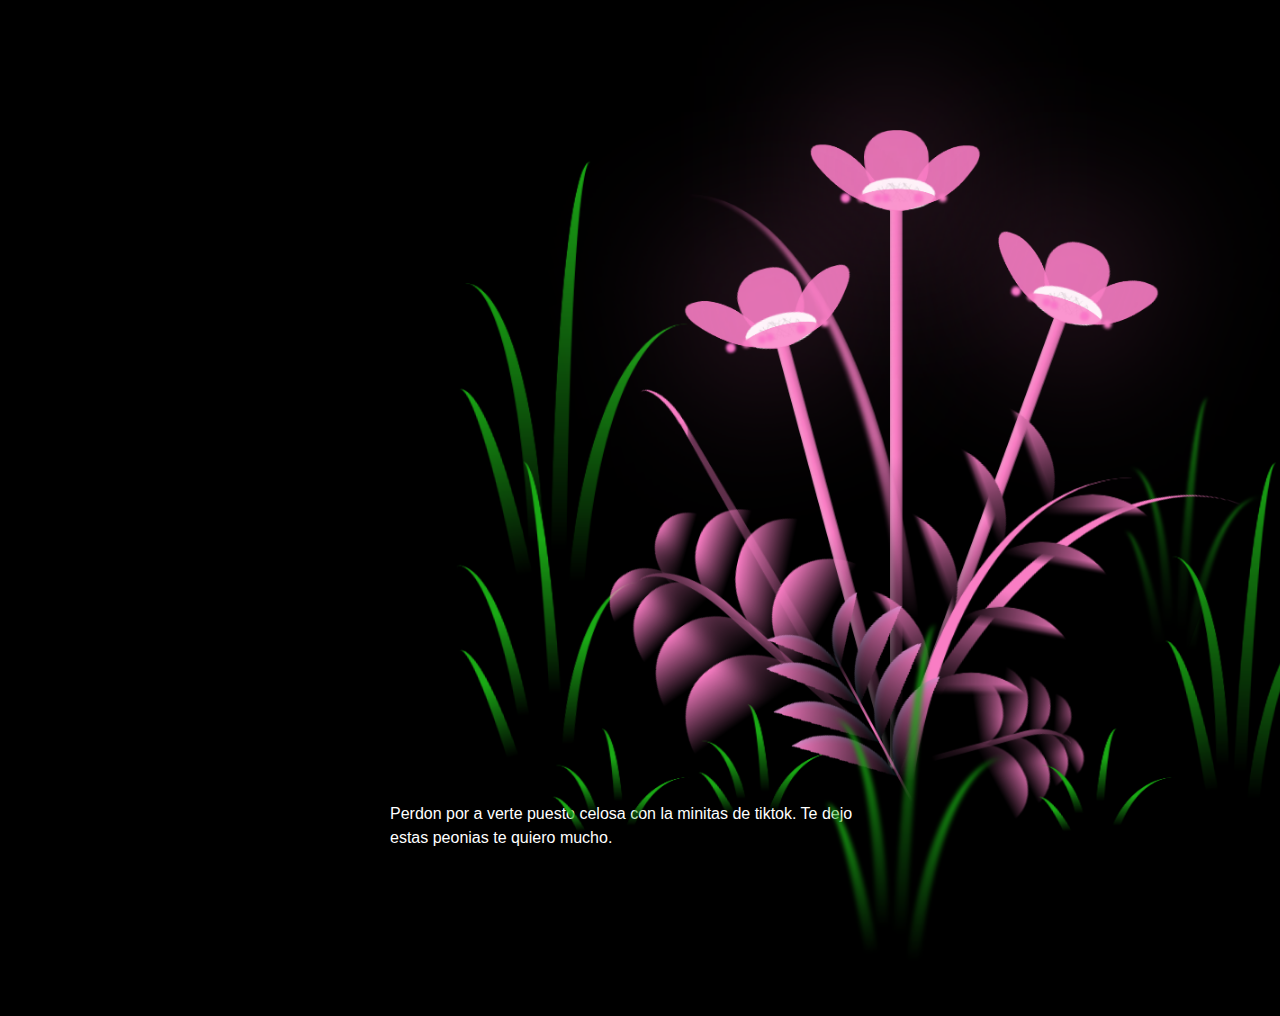
<file: flores.html>
<!DOCTYPE html>
<html lang="en">
<head>
    <meta charset="UTF-8">
    <meta name="viewport" content="width=device-width, initial-scale=1.0">
    <link rel="stylesheet" href="./main.css">
    <script src="./main.js" type="text/javascript"></script><title>Flowers</title>
</head>
    
<body class="not-loaded">
    <div class="container">
        <p class="mi-parrafo">
        Perdon por a verte puesto celosa con la minitas de tiktok.
        Te dejo estas peonias te quiero mucho. 
        </p>
        </div>
    <div class="night"></div>
    <div class="flowers">
      <div class="flower flower--1">
        <div class="flower__leafs flower__leafs--1">
          <div class="flower__leaf flower__leaf--1"></div>
          <div class="flower__leaf flower__leaf--2"></div>
          <div class="flower__leaf flower__leaf--3"></div>
          <div class="flower__leaf flower__leaf--4"></div>
          <div class="flower__white-circle"></div>
  
          <div class="flower__light flower__light--1"></div>
          <div class="flower__light flower__light--2"></div>
          <div class="flower__light flower__light--3"></div>
          <div class="flower__light flower__light--4"></div>
          <div class="flower__light flower__light--5"></div>
          <div class="flower__light flower__light--6"></div>
          <div class="flower__light flower__light--7"></div>
          <div class="flower__light flower__light--8"></div>
  
        </div>
        <div class="flower__line">
          <div class="flower__line__leaf flower__line__leaf--1"></div>
          <div class="flower__line__leaf flower__line__leaf--2"></div>
          <div class="flower__line__leaf flower__line__leaf--3"></div>
          <div class="flower__line__leaf flower__line__leaf--4"></div>
          <div class="flower__line__leaf flower__line__leaf--5"></div>
          <div class="flower__line__leaf flower__line__leaf--6"></div>
        </div>
      </div>
  
      <div class="flower flower--2">
        <div class="flower__leafs flower__leafs--2">
          <div class="flower__leaf flower__leaf--1"></div>
          <div class="flower__leaf flower__leaf--2"></div>
          <div class="flower__leaf flower__leaf--3"></div>
          <div class="flower__leaf flower__leaf--4"></div>
          <div class="flower__white-circle"></div>
  
          <div class="flower__light flower__light--1"></div>
          <div class="flower__light flower__light--2"></div>
          <div class="flower__light flower__light--3"></div>
          <div class="flower__light flower__light--4"></div>
          <div class="flower__light flower__light--5"></div>
          <div class="flower__light flower__light--6"></div>
          <div class="flower__light flower__light--7"></div>
          <div class="flower__light flower__light--8"></div>
  
        </div>
        <div class="flower__line">
          <div class="flower__line__leaf flower__line__leaf--1"></div>
          <div class="flower__line__leaf flower__line__leaf--2"></div>
          <div class="flower__line__leaf flower__line__leaf--3"></div>
          <div class="flower__line__leaf flower__line__leaf--4"></div>
        </div>
      </div>
  
      <div class="flower flower--3">
        <div class="flower__leafs flower__leafs--3">
          <div class="flower__leaf flower__leaf--1"></div>
          <div class="flower__leaf flower__leaf--2"></div>
          <div class="flower__leaf flower__leaf--3"></div>
          <div class="flower__leaf flower__leaf--4"></div>
          <div class="flower__white-circle"></div>
  
          <div class="flower__light flower__light--1"></div>
          <div class="flower__light flower__light--2"></div>
          <div class="flower__light flower__light--3"></div>
          <div class="flower__light flower__light--4"></div>
          <div class="flower__light flower__light--5"></div>
          <div class="flower__light flower__light--6"></div>
          <div class="flower__light flower__light--7"></div>
          <div class="flower__light flower__light--8"></div>
  
        </div>
        <div class="flower__line">
          <div class="flower__line__leaf flower__line__leaf--1"></div>
          <div class="flower__line__leaf flower__line__leaf--2"></div>
          <div class="flower__line__leaf flower__line__leaf--3"></div>
          <div class="flower__line__leaf flower__line__leaf--4"></div>
        </div>
      </div>
  
      <div class="grow-ans" style="--d:1.2s">
        <div class="flower__g-long">
          <div class="flower__g-long__top"></div>
          <div class="flower__g-long__bottom"></div>
        </div>
      </div>
  
      <div class="growing-grass">
        <div class="flower__grass flower__grass--1">
          <div class="flower__grass--top"></div>
          <div class="flower__grass--bottom"></div>
          <div class="flower__grass__leaf flower__grass__leaf--1"></div>
          <div class="flower__grass__leaf flower__grass__leaf--2"></div>
          <div class="flower__grass__leaf flower__grass__leaf--3"></div>
          <div class="flower__grass__leaf flower__grass__leaf--4"></div>
          <div class="flower__grass__leaf flower__grass__leaf--5"></div>
          <div class="flower__grass__leaf flower__grass__leaf--6"></div>
          <div class="flower__grass__leaf flower__grass__leaf--7"></div>
          <div class="flower__grass__leaf flower__grass__leaf--8"></div>
          <div class="flower__grass__overlay"></div>
        </div>
      </div>
  
      <div class="growing-grass">
        <div class="flower__grass flower__grass--2">
          <div class="flower__grass--top"></div>
          <div class="flower__grass--bottom"></div>
          <div class="flower__grass__leaf flower__grass__leaf--1"></div>
          <div class="flower__grass__leaf flower__grass__leaf--2"></div>
          <div class="flower__grass__leaf flower__grass__leaf--3"></div>
          <div class="flower__grass__leaf flower__grass__leaf--4"></div>
          <div class="flower__grass__leaf flower__grass__leaf--5"></div>
          <div class="flower__grass__leaf flower__grass__leaf--6"></div>
          <div class="flower__grass__leaf flower__grass__leaf--7"></div>
          <div class="flower__grass__leaf flower__grass__leaf--8"></div>
          <div class="flower__grass__overlay"></div>
        </div>
      </div>
  
      <div class="grow-ans" style="--d:2.4s">
        <div class="flower__g-right flower__g-right--1">
          <div class="leaf"></div>
        </div>
      </div>
  
      <div class="grow-ans" style="--d:2.8s">
        <div class="flower__g-right flower__g-right--2">
          <div class="leaf"></div>
        </div>
      </div>
  
      <div class="grow-ans" style="--d:2.8s">
        <div class="flower__g-front">
          <div class="flower__g-front__leaf-wrapper flower__g-front__leaf-wrapper--1">
            <div class="flower__g-front__leaf"></div>
          </div>
          <div class="flower__g-front__leaf-wrapper flower__g-front__leaf-wrapper--2">
            <div class="flower__g-front__leaf"></div>
          </div>
          <div class="flower__g-front__leaf-wrapper flower__g-front__leaf-wrapper--3">
            <div class="flower__g-front__leaf"></div>
          </div>
          <div class="flower__g-front__leaf-wrapper flower__g-front__leaf-wrapper--4">
            <div class="flower__g-front__leaf"></div>
          </div>
          <div class="flower__g-front__leaf-wrapper flower__g-front__leaf-wrapper--5">
            <div class="flower__g-front__leaf"></div>
          </div>
          <div class="flower__g-front__leaf-wrapper flower__g-front__leaf-wrapper--6">
            <div class="flower__g-front__leaf"></div>
          </div>
          <div class="flower__g-front__leaf-wrapper flower__g-front__leaf-wrapper--7">
            <div class="flower__g-front__leaf"></div>
          </div>
          <div class="flower__g-front__leaf-wrapper flower__g-front__leaf-wrapper--8">
            <div class="flower__g-front__leaf"></div>
          </div>
          <div class="flower__g-front__line"></div>
        </div>
      </div>
  
      <div class="grow-ans" style="--d:3.2s">
        <div class="flower__g-fr">
          <div class="leaf"></div>
          <div class="flower__g-fr__leaf flower__g-fr__leaf--1"></div>
          <div class="flower__g-fr__leaf flower__g-fr__leaf--2"></div>
          <div class="flower__g-fr__leaf flower__g-fr__leaf--3"></div>
          <div class="flower__g-fr__leaf flower__g-fr__leaf--4"></div>
          <div class="flower__g-fr__leaf flower__g-fr__leaf--5"></div>
          <div class="flower__g-fr__leaf flower__g-fr__leaf--6"></div>
          <div class="flower__g-fr__leaf flower__g-fr__leaf--7"></div>
          <div class="flower__g-fr__leaf flower__g-fr__leaf--8"></div>
        </div>
      </div>
  
      <div class="long-g long-g--0">
        <div class="grow-ans" style="--d:3s">
          <div class="leaf leaf--0"></div>
        </div>
        <div class="grow-ans" style="--d:2.2s">
          <div class="leaf leaf--1"></div>
        </div>
        <div class="grow-ans" style="--d:3.4s">
          <div class="leaf leaf--2"></div>
        </div>
        <div class="grow-ans" style="--d:3.6s">
          <div class="leaf leaf--3"></div>
        </div>
      </div>
  
      <div class="long-g long-g--1">
        <div class="grow-ans" style="--d:3.6s">
          <div class="leaf leaf--0"></div>
        </div>
        <div class="grow-ans" style="--d:3.8s">
          <div class="leaf leaf--1"></div>
        </div>
        <div class="grow-ans" style="--d:4s">
          <div class="leaf leaf--2"></div>
        </div>
        <div class="grow-ans" style="--d:4.2s">
          <div class="leaf leaf--3"></div>
        </div>
      </div>
  
      <div class="long-g long-g--2">
        <div class="grow-ans" style="--d:4s">
          <div class="leaf leaf--0"></div>
        </div>
        <div class="grow-ans" style="--d:4.2s">
          <div class="leaf leaf--1"></div>
        </div>
        <div class="grow-ans" style="--d:4.4s">
          <div class="leaf leaf--2"></div>
        </div>
        <div class="grow-ans" style="--d:4.6s">
          <div class="leaf leaf--3"></div>
        </div>
      </div>
  
      <div class="long-g long-g--3">
        <div class="grow-ans" style="--d:4s">
          <div class="leaf leaf--0"></div>
        </div>
        <div class="grow-ans" style="--d:4.2s">
          <div class="leaf leaf--1"></div>
        </div>
        <div class="grow-ans" style="--d:3s">
          <div class="leaf leaf--2"></div>
        </div>
        <div class="grow-ans" style="--d:3.6s">
          <div class="leaf leaf--3"></div>
        </div>
      </div>
  
      <div class="long-g long-g--4">
        <div class="grow-ans" style="--d:4s">
          <div class="leaf leaf--0"></div>
        </div>
        <div class="grow-ans" style="--d:4.2s">
          <div class="leaf leaf--1"></div>
        </div>
        <div class="grow-ans" style="--d:3s">
          <div class="leaf leaf--2"></div>
        </div>
        <div class="grow-ans" style="--d:3.6s">
          <div class="leaf leaf--3"></div>
        </div>
      </div>
  
      <div class="long-g long-g--5">
        <div class="grow-ans" style="--d:4s">
          <div class="leaf leaf--0"></div>
        </div>
        <div class="grow-ans" style="--d:4.2s">
          <div class="leaf leaf--1"></div>
        </div>
        <div class="grow-ans" style="--d:3s">
          <div class="leaf leaf--2"></div>
        </div>
        <div class="grow-ans" style="--d:3.6s">
          <div class="leaf leaf--3"></div>
        </div>
      </div>
  
      <div class="long-g long-g--6">
        <div class="grow-ans" style="--d:4.2s">
          <div class="leaf leaf--0"></div>
        </div>
        <div class="grow-ans" style="--d:4.4s">
          <div class="leaf leaf--1"></div>
        </div>
        <div class="grow-ans" style="--d:4.6s">
          <div class="leaf leaf--2"></div>
        </div>
        <div class="grow-ans" style="--d:4.8s">
          <div class="leaf leaf--3"></div>
        </div>
      </div>
  
      <div class="long-g long-g--7">
        <div class="grow-ans" style="--d:3s">
          <div class="leaf leaf--0"></div>
        </div>
        <div class="grow-ans" style="--d:3.2s">
          <div class="leaf leaf--1"></div>
        </div>
        <div class="grow-ans" style="--d:3.5s">
          <div class="leaf leaf--2"></div>
        </div>
        <div class="grow-ans" style="--d:3.6s">
          <div class="leaf leaf--3"></div>
        </div>
      </div>
    </div>
</body>
</html>
</file>
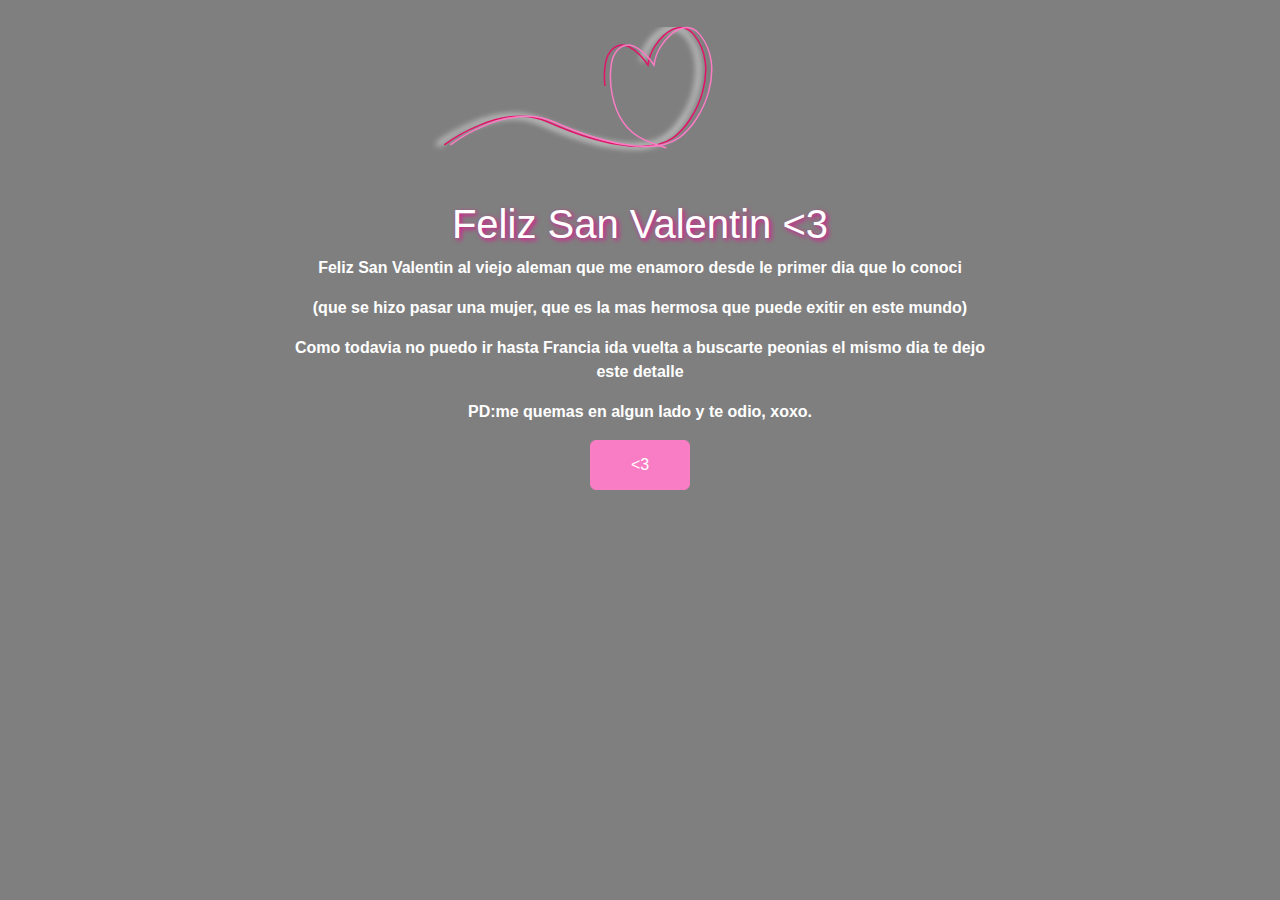
<file: Valentine.html>
<!DOCTYPE html>
<html lang="en" >
<head>
  <meta charset="UTF-8">
  <title>Valentine</title>
  <link href="https://cdn.jsdelivr.net/npm/bootstrap@5.3.3/dist/css/bootstrap.min.css" rel="stylesheet" integrity="sha384-QWTKZyjpPEjISv5WaRU9OFeRpok6YctnYmDr5pNlyT2bRjXh0JMhjY6hW+ALEwIH" crossorigin="anonymous">
  <link rel="stylesheet" href="./estilos/text.css">

</head>
<body>
<div class="loading">

 <svg version="1.1" id="Layer_1" xmlns="http://www.w3.org/2000/svg" xmlns:xlink="http://www.w3.org/1999/xlink" x="0px" y="0px"
   width="500" height="200" viewBox="0 0 334 120" enable-background="new 0 0 334 120" xml:space="preserve">
   <filter id="blur-filter" x="-1" y="0" width="200" height="200">
      <feGaussianBlur in="SourceGraphic" stdDeviation="2" />
    </filter>
<path class="linear-1" fill="none" stroke="#E21393" stroke-miterlimit="10" d="M31.333,90c0,0,38-29.333,69.333-15.333S167.333,97.333,184,85.333
  s31.638-47.49,14-69c-8.615-10.506-19.829-1.669-26,7.667c-3.619,5.474-4.667,12.667-4.667,12.667S151.637,12.315,141,29.333
  c-5,8-5.667,45.333,19.333,57C204.574,106.979,286.928,102.42,310,88"/>
<path class="linear-1" fill="none" stroke="#F97DC4" stroke-miterlimit="10" d="M32.333,90c0,0,38-29.333,69.333-15.333S168.333,97.333,185,85.333
  s31.638-47.49,14-69c-8.615-10.506-19.829-1.669-26,7.667c-3.619,5.474-4.667,12.667-4.667,12.667S152.637,12.315,142,29.333
  c-5,8-5.667,45.333,19.333,57C205.574,106.979,287.928,102.42,311,88"/>
<path class="linear-3" fill="none" stroke="#E21367" stroke-miterlimit="10" d="M36.333,90c0,0,38-29.333,69.333-15.333S172.333,97.333,189,85.333
  s31.638-47.49,14-69c-8.615-10.506-19.829-1.669-26,7.667c-3.619,5.474-4.667,12.667-4.667,12.667S156.637,12.315,146,29.333
  c-5,8-5.667,45.333,19.333,57C209.574,106.979,291.928,102.42,315,88"/>
<path class="linear-4" fill="none" stroke="#F97DC4" stroke-miterlimit="10" d="M40.333,90c0,0,38-29.333,69.333-15.333S176.333,97.333,193,85.333
  s31.638-47.49,14-69c-8.615-10.506-19.829-1.669-26,7.667c-3.619,5.474-4.667,12.667-4.667,12.667S160.637,12.315,150,29.333
  c-5,8-5.667,45.333,19.333,57C213.574,106.979,295.928,102.42,319,88"/>
</svg>
<b><h1>Feliz San Valentin <3 </h1>
    <p>Feliz San Valentin al viejo aleman que me enamoro desde le primer dia que lo conoci</p> 
    <p>(que se hizo pasar una mujer, que es la mas hermosa que puede exitir en este mundo)</p>
    <p>Como todavia no puedo ir hasta Francia ida vuelta a buscarte peonias el mismo dia te dejo este detalle</p>
    <p>PD:me quemas en algun lado y te odio, xoxo.</p></b>
    <a href="flores.html"><button type="button" class="btn btn-primary"><3</button></a>
  </div>
</body>
</html>
</file>
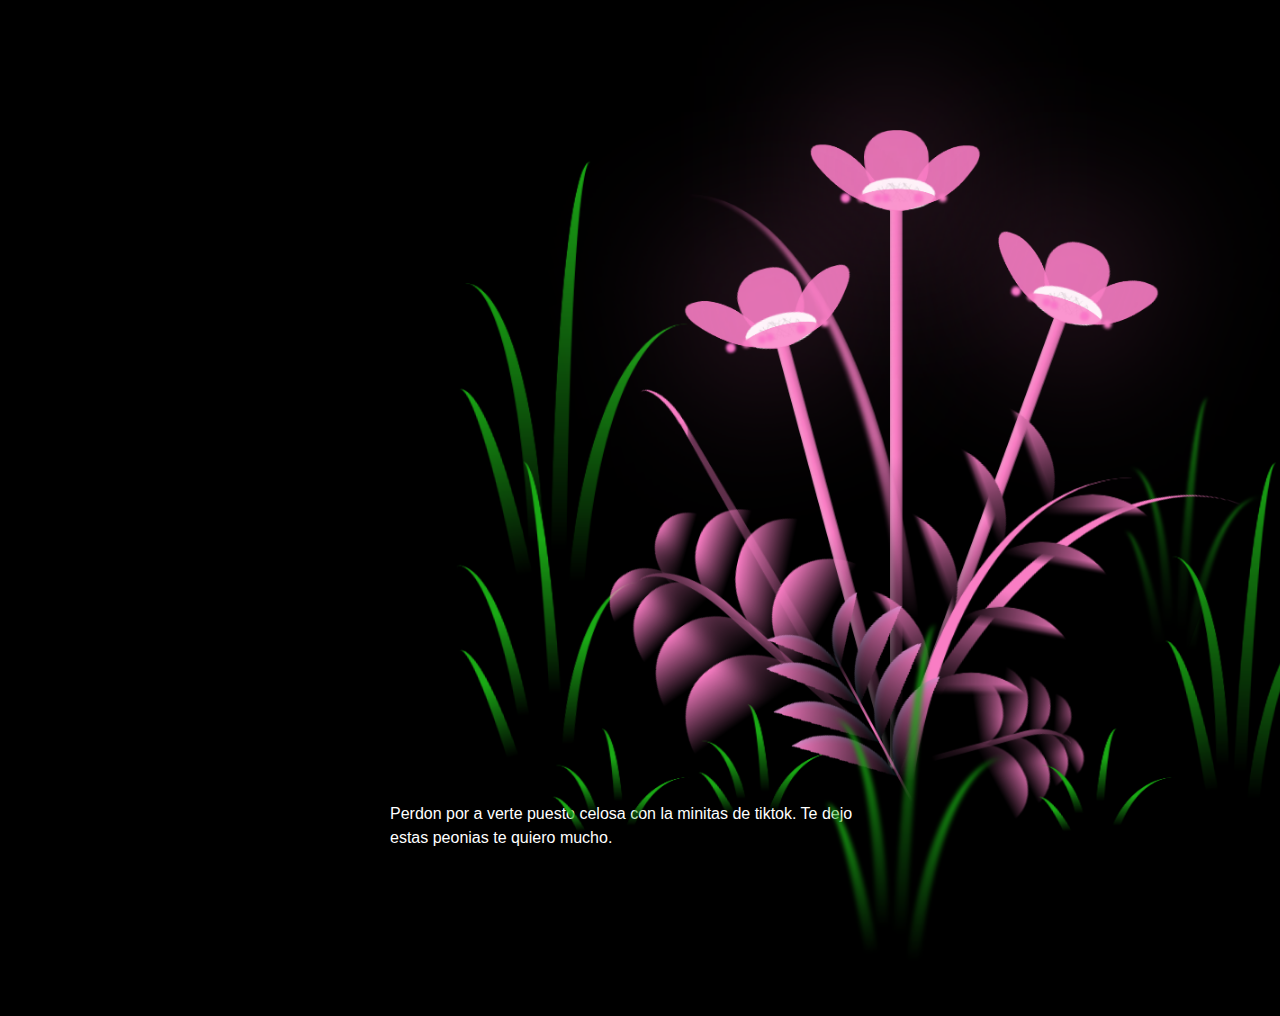
<file: html/flores.html>
<!DOCTYPE html>
<html lang="en">
<head>
    <meta charset="UTF-8">
    <meta http-equiv="X-UA-Compatible" content="IE=edge">
    <meta name="viewport" content="width=device-width, initial-scale=1.0">
    <link rel="stylesheet" href="/sass/main.css">
    <script src="/scripts/main.js" type="text/javascript"></script><title>Flowers</title>
</head>
    
<body class="not-loaded">
    <div class="container">
        <p class="mi-parrafo">
        Perdon por a verte puesto celosa con la minitas de tiktok.
        Te dejo estas peonias te quiero mucho. 
        </p>
        </div>
    <div class="night"></div>
    <div class="flowers">
      <div class="flower flower--1">
        <div class="flower__leafs flower__leafs--1">
          <div class="flower__leaf flower__leaf--1"></div>
          <div class="flower__leaf flower__leaf--2"></div>
          <div class="flower__leaf flower__leaf--3"></div>
          <div class="flower__leaf flower__leaf--4"></div>
          <div class="flower__white-circle"></div>
  
          <div class="flower__light flower__light--1"></div>
          <div class="flower__light flower__light--2"></div>
          <div class="flower__light flower__light--3"></div>
          <div class="flower__light flower__light--4"></div>
          <div class="flower__light flower__light--5"></div>
          <div class="flower__light flower__light--6"></div>
          <div class="flower__light flower__light--7"></div>
          <div class="flower__light flower__light--8"></div>
  
        </div>
        <div class="flower__line">
          <div class="flower__line__leaf flower__line__leaf--1"></div>
          <div class="flower__line__leaf flower__line__leaf--2"></div>
          <div class="flower__line__leaf flower__line__leaf--3"></div>
          <div class="flower__line__leaf flower__line__leaf--4"></div>
          <div class="flower__line__leaf flower__line__leaf--5"></div>
          <div class="flower__line__leaf flower__line__leaf--6"></div>
        </div>
      </div>
  
      <div class="flower flower--2">
        <div class="flower__leafs flower__leafs--2">
          <div class="flower__leaf flower__leaf--1"></div>
          <div class="flower__leaf flower__leaf--2"></div>
          <div class="flower__leaf flower__leaf--3"></div>
          <div class="flower__leaf flower__leaf--4"></div>
          <div class="flower__white-circle"></div>
  
          <div class="flower__light flower__light--1"></div>
          <div class="flower__light flower__light--2"></div>
          <div class="flower__light flower__light--3"></div>
          <div class="flower__light flower__light--4"></div>
          <div class="flower__light flower__light--5"></div>
          <div class="flower__light flower__light--6"></div>
          <div class="flower__light flower__light--7"></div>
          <div class="flower__light flower__light--8"></div>
  
        </div>
        <div class="flower__line">
          <div class="flower__line__leaf flower__line__leaf--1"></div>
          <div class="flower__line__leaf flower__line__leaf--2"></div>
          <div class="flower__line__leaf flower__line__leaf--3"></div>
          <div class="flower__line__leaf flower__line__leaf--4"></div>
        </div>
      </div>
  
      <div class="flower flower--3">
        <div class="flower__leafs flower__leafs--3">
          <div class="flower__leaf flower__leaf--1"></div>
          <div class="flower__leaf flower__leaf--2"></div>
          <div class="flower__leaf flower__leaf--3"></div>
          <div class="flower__leaf flower__leaf--4"></div>
          <div class="flower__white-circle"></div>
  
          <div class="flower__light flower__light--1"></div>
          <div class="flower__light flower__light--2"></div>
          <div class="flower__light flower__light--3"></div>
          <div class="flower__light flower__light--4"></div>
          <div class="flower__light flower__light--5"></div>
          <div class="flower__light flower__light--6"></div>
          <div class="flower__light flower__light--7"></div>
          <div class="flower__light flower__light--8"></div>
  
        </div>
        <div class="flower__line">
          <div class="flower__line__leaf flower__line__leaf--1"></div>
          <div class="flower__line__leaf flower__line__leaf--2"></div>
          <div class="flower__line__leaf flower__line__leaf--3"></div>
          <div class="flower__line__leaf flower__line__leaf--4"></div>
        </div>
      </div>
  
      <div class="grow-ans" style="--d:1.2s">
        <div class="flower__g-long">
          <div class="flower__g-long__top"></div>
          <div class="flower__g-long__bottom"></div>
        </div>
      </div>
  
      <div class="growing-grass">
        <div class="flower__grass flower__grass--1">
          <div class="flower__grass--top"></div>
          <div class="flower__grass--bottom"></div>
          <div class="flower__grass__leaf flower__grass__leaf--1"></div>
          <div class="flower__grass__leaf flower__grass__leaf--2"></div>
          <div class="flower__grass__leaf flower__grass__leaf--3"></div>
          <div class="flower__grass__leaf flower__grass__leaf--4"></div>
          <div class="flower__grass__leaf flower__grass__leaf--5"></div>
          <div class="flower__grass__leaf flower__grass__leaf--6"></div>
          <div class="flower__grass__leaf flower__grass__leaf--7"></div>
          <div class="flower__grass__leaf flower__grass__leaf--8"></div>
          <div class="flower__grass__overlay"></div>
        </div>
      </div>
  
      <div class="growing-grass">
        <div class="flower__grass flower__grass--2">
          <div class="flower__grass--top"></div>
          <div class="flower__grass--bottom"></div>
          <div class="flower__grass__leaf flower__grass__leaf--1"></div>
          <div class="flower__grass__leaf flower__grass__leaf--2"></div>
          <div class="flower__grass__leaf flower__grass__leaf--3"></div>
          <div class="flower__grass__leaf flower__grass__leaf--4"></div>
          <div class="flower__grass__leaf flower__grass__leaf--5"></div>
          <div class="flower__grass__leaf flower__grass__leaf--6"></div>
          <div class="flower__grass__leaf flower__grass__leaf--7"></div>
          <div class="flower__grass__leaf flower__grass__leaf--8"></div>
          <div class="flower__grass__overlay"></div>
        </div>
      </div>
  
      <div class="grow-ans" style="--d:2.4s">
        <div class="flower__g-right flower__g-right--1">
          <div class="leaf"></div>
        </div>
      </div>
  
      <div class="grow-ans" style="--d:2.8s">
        <div class="flower__g-right flower__g-right--2">
          <div class="leaf"></div>
        </div>
      </div>
  
      <div class="grow-ans" style="--d:2.8s">
        <div class="flower__g-front">
          <div class="flower__g-front__leaf-wrapper flower__g-front__leaf-wrapper--1">
            <div class="flower__g-front__leaf"></div>
          </div>
          <div class="flower__g-front__leaf-wrapper flower__g-front__leaf-wrapper--2">
            <div class="flower__g-front__leaf"></div>
          </div>
          <div class="flower__g-front__leaf-wrapper flower__g-front__leaf-wrapper--3">
            <div class="flower__g-front__leaf"></div>
          </div>
          <div class="flower__g-front__leaf-wrapper flower__g-front__leaf-wrapper--4">
            <div class="flower__g-front__leaf"></div>
          </div>
          <div class="flower__g-front__leaf-wrapper flower__g-front__leaf-wrapper--5">
            <div class="flower__g-front__leaf"></div>
          </div>
          <div class="flower__g-front__leaf-wrapper flower__g-front__leaf-wrapper--6">
            <div class="flower__g-front__leaf"></div>
          </div>
          <div class="flower__g-front__leaf-wrapper flower__g-front__leaf-wrapper--7">
            <div class="flower__g-front__leaf"></div>
          </div>
          <div class="flower__g-front__leaf-wrapper flower__g-front__leaf-wrapper--8">
            <div class="flower__g-front__leaf"></div>
          </div>
          <div class="flower__g-front__line"></div>
        </div>
      </div>
  
      <div class="grow-ans" style="--d:3.2s">
        <div class="flower__g-fr">
          <div class="leaf"></div>
          <div class="flower__g-fr__leaf flower__g-fr__leaf--1"></div>
          <div class="flower__g-fr__leaf flower__g-fr__leaf--2"></div>
          <div class="flower__g-fr__leaf flower__g-fr__leaf--3"></div>
          <div class="flower__g-fr__leaf flower__g-fr__leaf--4"></div>
          <div class="flower__g-fr__leaf flower__g-fr__leaf--5"></div>
          <div class="flower__g-fr__leaf flower__g-fr__leaf--6"></div>
          <div class="flower__g-fr__leaf flower__g-fr__leaf--7"></div>
          <div class="flower__g-fr__leaf flower__g-fr__leaf--8"></div>
        </div>
      </div>
  
      <div class="long-g long-g--0">
        <div class="grow-ans" style="--d:3s">
          <div class="leaf leaf--0"></div>
        </div>
        <div class="grow-ans" style="--d:2.2s">
          <div class="leaf leaf--1"></div>
        </div>
        <div class="grow-ans" style="--d:3.4s">
          <div class="leaf leaf--2"></div>
        </div>
        <div class="grow-ans" style="--d:3.6s">
          <div class="leaf leaf--3"></div>
        </div>
      </div>
  
      <div class="long-g long-g--1">
        <div class="grow-ans" style="--d:3.6s">
          <div class="leaf leaf--0"></div>
        </div>
        <div class="grow-ans" style="--d:3.8s">
          <div class="leaf leaf--1"></div>
        </div>
        <div class="grow-ans" style="--d:4s">
          <div class="leaf leaf--2"></div>
        </div>
        <div class="grow-ans" style="--d:4.2s">
          <div class="leaf leaf--3"></div>
        </div>
      </div>
  
      <div class="long-g long-g--2">
        <div class="grow-ans" style="--d:4s">
          <div class="leaf leaf--0"></div>
        </div>
        <div class="grow-ans" style="--d:4.2s">
          <div class="leaf leaf--1"></div>
        </div>
        <div class="grow-ans" style="--d:4.4s">
          <div class="leaf leaf--2"></div>
        </div>
        <div class="grow-ans" style="--d:4.6s">
          <div class="leaf leaf--3"></div>
        </div>
      </div>
  
      <div class="long-g long-g--3">
        <div class="grow-ans" style="--d:4s">
          <div class="leaf leaf--0"></div>
        </div>
        <div class="grow-ans" style="--d:4.2s">
          <div class="leaf leaf--1"></div>
        </div>
        <div class="grow-ans" style="--d:3s">
          <div class="leaf leaf--2"></div>
        </div>
        <div class="grow-ans" style="--d:3.6s">
          <div class="leaf leaf--3"></div>
        </div>
      </div>
  
      <div class="long-g long-g--4">
        <div class="grow-ans" style="--d:4s">
          <div class="leaf leaf--0"></div>
        </div>
        <div class="grow-ans" style="--d:4.2s">
          <div class="leaf leaf--1"></div>
        </div>
        <div class="grow-ans" style="--d:3s">
          <div class="leaf leaf--2"></div>
        </div>
        <div class="grow-ans" style="--d:3.6s">
          <div class="leaf leaf--3"></div>
        </div>
      </div>
  
      <div class="long-g long-g--5">
        <div class="grow-ans" style="--d:4s">
          <div class="leaf leaf--0"></div>
        </div>
        <div class="grow-ans" style="--d:4.2s">
          <div class="leaf leaf--1"></div>
        </div>
        <div class="grow-ans" style="--d:3s">
          <div class="leaf leaf--2"></div>
        </div>
        <div class="grow-ans" style="--d:3.6s">
          <div class="leaf leaf--3"></div>
        </div>
      </div>
  
      <div class="long-g long-g--6">
        <div class="grow-ans" style="--d:4.2s">
          <div class="leaf leaf--0"></div>
        </div>
        <div class="grow-ans" style="--d:4.4s">
          <div class="leaf leaf--1"></div>
        </div>
        <div class="grow-ans" style="--d:4.6s">
          <div class="leaf leaf--2"></div>
        </div>
        <div class="grow-ans" style="--d:4.8s">
          <div class="leaf leaf--3"></div>
        </div>
      </div>
  
      <div class="long-g long-g--7">
        <div class="grow-ans" style="--d:3s">
          <div class="leaf leaf--0"></div>
        </div>
        <div class="grow-ans" style="--d:3.2s">
          <div class="leaf leaf--1"></div>
        </div>
        <div class="grow-ans" style="--d:3.5s">
          <div class="leaf leaf--2"></div>
        </div>
        <div class="grow-ans" style="--d:3.6s">
          <div class="leaf leaf--3"></div>
        </div>
      </div>
    </div>
</body>
</html>
</file>
<file: main.css>
*,
*::after,
*::before {
  padding: 0;
  margin: 0;
  box-sizing: border-box;
}

:root {
  --dark-color: #000;
}

body {
  display: flex;
  align-items: flex-end;
  justify-content: center;
  min-height: 100vh;
  background-color: var(--dark-color);
  overflow: hidden;
  perspective: 1000px;
  padding: 50px 0px;
}

.container {
  width: 500px;
  display: flex;
  justify-content: center;
  align-items: center;
}
.container .mi-parrafo {
  font-family: Arial, Helvetica, sans-serif;
  color: #ffffff;
  font-size: 16px;
  line-height: 1.5;
}

.night {
  position: fixed;
  left: 50%;
  top: 0;
  transform: translateX(-50%);
  width: 100%;
  height: 100%;
  filter: blur(0.1vmin);
}

.flowers {
  position: relative;
  transform: scale(0.9);
}

.flower {
  position: absolute;
  bottom: 10vmin;
  transform-origin: bottom center;
  z-index: 10;
  --fl-speed: 0.8s;
}
.flower--1 {
  animation: moving-flower-1 4s linear infinite;
}
.flower--1 .flower__line {
  height: 70vmin;
  animation-delay: 0.3s;
}
.flower--1 .flower__line__leaf--1 {
  animation: blooming-leaf-right var(--fl-speed) 1.6s backwards;
}
.flower--1 .flower__line__leaf--2 {
  animation: blooming-leaf-right var(--fl-speed) 1.4s backwards;
}
.flower--1 .flower__line__leaf--3 {
  animation: blooming-leaf-left var(--fl-speed) 1.2s backwards;
}
.flower--1 .flower__line__leaf--4 {
  animation: blooming-leaf-left var(--fl-speed) 1s backwards;
}
.flower--1 .flower__line__leaf--5 {
  animation: blooming-leaf-right var(--fl-speed) 1.8s backwards;
}
.flower--1 .flower__line__leaf--6 {
  animation: blooming-leaf-left var(--fl-speed) 2s backwards;
}
.flower--2 {
  left: 50%;
  transform: rotate(20deg);
  animation: moving-flower-2 4s linear infinite;
}
.flower--2 .flower__line {
  height: 60vmin;
  animation-delay: 0.6s;
}
.flower--2 .flower__line__leaf--1 {
  animation: blooming-leaf-right var(--fl-speed) 1.9s backwards;
}
.flower--2 .flower__line__leaf--2 {
  animation: blooming-leaf-right var(--fl-speed) 1.7s backwards;
}
.flower--2 .flower__line__leaf--3 {
  animation: blooming-leaf-left var(--fl-speed) 1.5s backwards;
}
.flower--2 .flower__line__leaf--4 {
  animation: blooming-leaf-left var(--fl-speed) 1.3s backwards;
}
.flower--3 {
  left: 50%;
  transform: rotate(-15deg);
  animation: moving-flower-3 4s linear infinite;
}
.flower--3 .flower__line {
  animation-delay: 0.9s;
}
.flower--3 .flower__line__leaf--1 {
  animation: blooming-leaf-right var(--fl-speed) 2.5s backwards;
}
.flower--3 .flower__line__leaf--2 {
  animation: blooming-leaf-right var(--fl-speed) 2.3s backwards;
}
.flower--3 .flower__line__leaf--3 {
  animation: blooming-leaf-left var(--fl-speed) 2.1s backwards;
}
.flower--3 .flower__line__leaf--4 {
  animation: blooming-leaf-left var(--fl-speed) 1.9s backwards;
}
.flower__leafs {
  position: relative;
  animation: blooming-flower 2s backwards;
}
.flower__leafs--1 {
  animation-delay: 1.1s;
}
.flower__leafs--2 {
  animation-delay: 1.4s;
}
.flower__leafs--3 {
  animation-delay: 1.7s;
}
.flower__leafs::after {
  content: "";
  position: absolute;
  left: 0;
  top: 0;
  transform: translate(-50%, -100%);
  width: 8vmin;
  height: 8vmin;
  background-color: #F97DC4;
  filter: blur(10vmin);
}
.flower__leaf {
  position: absolute;
  bottom: 0;
  left: 50%;
  width: 8vmin;
  height: 11vmin;
  border-radius: 51% 49% 47% 53%/44% 45% 55% 69%;
  background-color: #F97DC4;
  background-image: linear-gradient(to top, #F97DC4, #F97DC4);
  transform-origin: bottom center;
  opacity: 0.9;
  box-shadow: inset 0 0 2vmin #F97DC4 255, 255, 255, 0.5;
}
.flower__leaf--1 {
  transform: translate(-10%, 1%) rotateY(40deg) rotateX(-50deg);
}
.flower__leaf--2 {
  transform: translate(-50%, -4%) rotateX(40deg);
}
.flower__leaf--3 {
  transform: translate(-90%, 0%) rotateY(45deg) rotateX(50deg);
}
.flower__leaf--4 {
  width: 8vmin;
  height: 8vmin;
  transform-origin: bottom left;
  border-radius: 4vmin 10vmin 4vmin 4vmin;
  transform: translate(0%, 18%) rotateX(70deg) rotate(-43deg);
  background-image: linear-gradient(to top, #F97DC4, #F97DC4);
  z-index: 1;
  opacity: 0.8;
}
.flower__white-circle {
  position: absolute;
  left: -3.5vmin;
  top: -3vmin;
  width: 9vmin;
  height: 4vmin;
  border-radius: 50%;
  background-color: #fff;
}
.flower__white-circle::after {
  content: "";
  position: absolute;
  left: 50%;
  top: 45%;
  transform: translate(-50%, -50%);
  width: 60%;
  height: 60%;
  border-radius: inherit;
  background-image: repeating-linear-gradient(300deg, rgba(0, 0, 0, 0.03) 0px, rgba(0, 0, 0, 0.03) 1px, transparent 1px, transparent 12px), repeating-linear-gradient(45deg, rgba(0, 0, 0, 0.03) 0px, rgba(0, 0, 0, 0.03) 1px, transparent 1px, transparent 12px), repeating-linear-gradient(67.5deg, rgba(0, 0, 0, 0.03) 0px, rgba(0, 0, 0, 0.03) 1px, transparent 1px, transparent 12px), repeating-linear-gradient(135deg, rgba(0, 0, 0, 0.03) 0px, rgba(0, 0, 0, 0.03) 1px, transparent 1px, transparent 12px), repeating-linear-gradient(45deg, rgba(0, 0, 0, 0.03) 0px, rgba(0, 0, 0, 0.03) 1px, transparent 1px, transparent 12px), repeating-linear-gradient(112.5deg, rgba(0, 0, 0, 0.03) 0px, rgba(0, 0, 0, 0.03) 1px, transparent 1px, transparent 12px), repeating-linear-gradient(112.5deg, rgba(0, 0, 0, 0.03) 0px, rgba(0, 0, 0, 0.03) 1px, transparent 1px, transparent 12px), repeating-linear-gradient(45deg, rgba(0, 0, 0, 0.03) 0px, rgba(0, 0, 0, 0.03) 1px, transparent 1px, transparent 12px), repeating-linear-gradient(22.5deg, rgba(0, 0, 0, 0.03) 0px, rgba(0, 0, 0, 0.03) 1px, transparent 1px, transparent 12px), repeating-linear-gradient(45deg, rgba(0, 0, 0, 0.03) 0px, rgba(0, 0, 0, 0.03) 1px, transparent 1px, transparent 12px), repeating-linear-gradient(22.5deg, rgba(0, 0, 0, 0.03) 0px, rgba(0, 0, 0, 0.03) 1px, transparent 1px, transparent 12px), repeating-linear-gradient(135deg, rgba(0, 0, 0, 0.03) 0px, rgba(0, 0, 0, 0.03) 1px, transparent 1px, transparent 12px), repeating-linear-gradient(157.5deg, rgba(0, 0, 0, 0.03) 0px, rgba(0, 0, 0, 0.03) 1px, transparent 1px, transparent 12px), repeating-linear-gradient(67.5deg, rgba(0, 0, 0, 0.03) 0px, rgba(0, 0, 0, 0.03) 1px, transparent 1px, transparent 12px), repeating-linear-gradient(67.5deg, rgba(0, 0, 0, 0.03) 0px, rgba(0, 0, 0, 0.03) 1px, transparent 1px, transparent 12px), linear-gradient(90deg, rgb(255, 255, 255), rgb(255, 255, 255));
}
.flower__line {
  height: 55vmin;
  width: 1.5vmin;
  background-image: linear-gradient(to left, rgba(0, 0, 0, 0.2), transparent, rgba(255, 255, 255, 0.2)), linear-gradient(to top, transparent 10%, #F97DC4, #F97DC4);
  box-shadow: inset 0 0 2px rgba(0, 0, 0, 0.5);
  animation: grow-flower-tree 4s backwards;
}
.flower__line__leaf {
  --w: 7vmin;
  --h: calc(var(--w) + 2vmin);
  position: absolute;
  top: 20%;
  left: 90%;
  width: var(--w);
  height: var(--h);
  border-top-right-radius: var(--h);
  border-bottom-left-radius: var(--h);
  background-image: linear-gradient(to top, #F97DC4 20, 117, 122, 0.4, #F97DC4);
}
.flower__line__leaf--1 {
  transform: rotate(70deg) rotateY(30deg);
}
.flower__line__leaf--2 {
  top: 45%;
  transform: rotate(70deg) rotateY(30deg);
}
.flower__line__leaf--3, .flower__line__leaf--4, .flower__line__leaf--6 {
  border-top-right-radius: 0;
  border-bottom-left-radius: 0;
  border-top-left-radius: var(--h);
  border-bottom-right-radius: var(--h);
  left: -460%;
  top: 12%;
  transform: rotate(-70deg) rotateY(30deg);
}
.flower__line__leaf--4 {
  top: 40%;
}
.flower__line__leaf--5 {
  top: 0;
  transform-origin: left;
  transform: rotate(70deg) rotateY(30deg) scale(0.6);
}
.flower__line__leaf--6 {
  top: -2%;
  left: -450%;
  transform-origin: right;
  transform: rotate(-70deg) rotateY(30deg) scale(0.6);
}
.flower__light {
  position: absolute;
  bottom: 0vmin;
  width: 1vmin;
  height: 1vmin;
  background-color: rgb(248, 82, 215);
  border-radius: 50%;
  filter: blur(0.2vmin);
  animation: light-ans 4s linear infinite backwards;
}
.flower__light:nth-child(odd) {
  background-color: #F97DC4;
}
.flower__light--1 {
  left: -2vmin;
  animation-delay: 1s;
}
.flower__light--2 {
  left: 3vmin;
  animation-delay: 0.5s;
}
.flower__light--3 {
  left: -6vmin;
  animation-delay: 0.3s;
}
.flower__light--4 {
  left: 6vmin;
  animation-delay: 0.9s;
}
.flower__light--5 {
  left: -1vmin;
  animation-delay: 1.5s;
}
.flower__light--6 {
  left: -4vmin;
  animation-delay: 3s;
}
.flower__light--7 {
  left: 3vmin;
  animation-delay: 2s;
}
.flower__light--8 {
  left: -6vmin;
  animation-delay: 3.5s;
}
.flower__grass {
  --c: #F97DC4;
  --line-w: 1.5vmin;
  position: absolute;
  bottom: 12vmin;
  left: -7vmin;
  display: flex;
  flex-direction: column;
  align-items: flex-end;
  z-index: 20;
  transform-origin: bottom center;
  transform: rotate(-48deg) rotateY(40deg);
}
.flower__grass--1 {
  animation: moving-grass 2s linear infinite;
}
.flower__grass--2 {
  left: 2vmin;
  bottom: 10vmin;
  transform: scale(0.5) rotate(75deg) rotateX(10deg) rotateY(-200deg);
  opacity: 0.8;
  z-index: 0;
  animation: moving-grass--2 1.5s linear infinite;
}
.flower__grass--top {
  width: 7vmin;
  height: 10vmin;
  border-top-right-radius: 100%;
  border-right: var(--line-w) solid var(--c);
  transform-origin: bottom center;
  transform: rotate(-2deg);
}
.flower__grass--bottom {
  margin-top: -2px;
  width: var(--line-w);
  height: 25vmin;
  background-image: linear-gradient(to top, transparent, var(--c));
}
.flower__grass__leaf {
  --size: 10vmin;
  position: absolute;
  width: calc(var(--size) * 2.1);
  height: var(--size);
  border-top-left-radius: var(--size);
  border-top-right-radius: var(--size);
  background-image: linear-gradient(to top, transparent, transparent 30%, var(--c));
  z-index: 100;
}
.flower__grass__leaf--1 {
  top: -6%;
  left: 30%;
  --size: 6vmin;
  transform: rotate(-20deg);
  animation: growing-grass-ans--1 2s 2.6s backwards;
}
@keyframes growing-grass-ans--1 {
  0% {
    transform-origin: bottom left;
    transform: rotate(-20deg) scale(0);
  }
}
.flower__grass__leaf--2 {
  top: -5%;
  left: -110%;
  --size: 6vmin;
  transform: rotate(10deg);
  animation: growing-grass-ans--2 2s 2.4s linear backwards;
}
@keyframes growing-grass-ans--2 {
  0% {
    transform-origin: bottom right;
    transform: rotate(10deg) scale(0);
  }
}
.flower__grass__leaf--3 {
  top: 5%;
  left: 60%;
  --size: 8vmin;
  transform: rotate(-18deg) rotateX(-20deg);
  animation: growing-grass-ans--3 2s 2.2s linear backwards;
}
@keyframes growing-grass-ans--3 {
  0% {
    transform-origin: bottom left;
    transform: rotate(-18deg) rotateX(-20deg) scale(0);
  }
}
.flower__grass__leaf--4 {
  top: 6%;
  left: -135%;
  --size: 8vmin;
  transform: rotate(2deg);
  animation: growing-grass-ans--4 2s 2s linear backwards;
}
@keyframes growing-grass-ans--4 {
  0% {
    transform-origin: bottom right;
    transform: rotate(2deg) scale(0);
  }
}
.flower__grass__leaf--5 {
  top: 20%;
  left: 60%;
  --size: 10vmin;
  transform: rotate(-24deg) rotateX(-20deg);
  animation: growing-grass-ans--5 2s 1.8s linear backwards;
}
@keyframes growing-grass-ans--5 {
  0% {
    transform-origin: bottom left;
    transform: rotate(-24deg) rotateX(-20deg) scale(0);
  }
}
.flower__grass__leaf--6 {
  top: 22%;
  left: -180%;
  --size: 10vmin;
  transform: rotate(10deg);
  animation: growing-grass-ans--6 2s 1.6s linear backwards;
}
@keyframes growing-grass-ans--6 {
  0% {
    transform-origin: bottom right;
    transform: rotate(10deg) scale(0);
  }
}
.flower__grass__leaf--7 {
  top: 39%;
  left: 70%;
  --size: 10vmin;
  transform: rotate(-10deg);
  animation: growing-grass-ans--7 2s 1.4s linear backwards;
}
@keyframes growing-grass-ans--7 {
  0% {
    transform-origin: bottom left;
    transform: rotate(-10deg) scale(0);
  }
}
.flower__grass__leaf--8 {
  top: 40%;
  left: -215%;
  --size: 11vmin;
  transform: rotate(10deg);
  animation: growing-grass-ans--8 2s 1.2s linear backwards;
}
@keyframes growing-grass-ans--8 {
  0% {
    transform-origin: bottom right;
    transform: rotate(10deg) scale(0);
  }
}
.flower__grass__overlay {
  position: absolute;
  top: -10%;
  right: 0%;
  width: 100%;
  height: 100%;
  background-color: rgba(0, 0, 0, 0.6);
  filter: blur(1.5vmin);
  z-index: 100;
}
.flower__g-long {
  --w: 2vmin;
  --h: 6vmin;
  --c: #F97DC4;
  position: absolute;
  bottom: 10vmin;
  left: -3vmin;
  transform-origin: bottom center;
  transform: rotate(-30deg) rotateY(-20deg);
  display: flex;
  flex-direction: column;
  align-items: flex-end;
  animation: flower-g-long-ans 3s linear infinite;
}
@keyframes flower-g-long-ans {
  0%, 100% {
    transform: rotate(-30deg) rotateY(-20deg);
  }
  50% {
    transform: rotate(-32deg) rotateY(-20deg);
  }
}
.flower__g-long__top {
  top: calc(var(--h) * -1);
  width: calc(var(--w) + 1vmin);
  height: var(--h);
  border-top-right-radius: 100%;
  border-right: 0.7vmin solid var(--c);
  transform: translate(-0.7vmin, 1vmin);
}
.flower__g-long__bottom {
  width: var(--w);
  height: 50vmin;
  transform-origin: bottom center;
  background-image: linear-gradient(to top, transparent 30%, var(--c));
  box-shadow: inset 0 0 2px rgba(0, 0, 0, 0.5);
  -webkit-clip-path: polygon(35% 0, 65% 1%, 100% 100%, 0% 100%);
          clip-path: polygon(35% 0, 65% 1%, 100% 100%, 0% 100%);
}
.flower__g-right {
  position: absolute;
  bottom: 6vmin;
  left: -2vmin;
  transform-origin: bottom left;
  transform: rotate(20deg);
}
.flower__g-right .leaf {
  width: 30vmin;
  height: 50vmin;
  border-top-left-radius: 100%;
  border-left: 2vmin solid #F97DC4;
  background-image: linear-gradient(to bottom, transparent, var(--dark-color) 60%);
  -webkit-mask-image: linear-gradient(to top, transparent 30%, #F97DC4 60%);
          mask-image: linear-gradient(to top, transparent 30%, #F97DC4 60%);
}
.flower__g-right--1 {
  animation: flower-g-right-ans 2.5s linear infinite;
}
.flower__g-right--2 {
  left: 5vmin;
  transform: rotateY(-180deg);
  animation: flower-g-right-ans--2 3s linear infinite;
}
.flower__g-right--2 .leaf {
  height: 75vmin;
  filter: blur(0.3vmin);
  opacity: 0.8;
}
@keyframes flower-g-right-ans {
  0%, 100% {
    transform: rotate(20deg);
  }
  50% {
    transform: rotate(24deg) rotateX(-20deg);
  }
}
@keyframes flower-g-right-ans--2 {
  0%, 100% {
    transform: rotateY(-180deg) rotate(0deg) rotateX(-20deg);
  }
  50% {
    transform: rotateY(-180deg) rotate(6deg) rotateX(-20deg);
  }
}
.flower__g-front {
  position: absolute;
  bottom: 6vmin;
  left: 2.5vmin;
  z-index: 100;
  transform-origin: bottom center;
  transform: rotate(-28deg) rotateY(30deg) scale(1.04);
  animation: flower__g-front-ans 2s linear infinite;
}
@keyframes flower__g-front-ans {
  0%, 100% {
    transform: rotate(-28deg) rotateY(30deg) scale(1.04);
  }
  50% {
    transform: rotate(-35deg) rotateY(40deg) scale(1.04);
  }
}
.flower__g-front__line {
  width: 0.3vmin;
  height: 20vmin;
  background-image: linear-gradient(to top, transparent, #F97DC4, transparent 100%);
  position: relative;
}
.flower__g-front__leaf-wrapper {
  position: absolute;
  top: 0;
  left: 0;
  transform-origin: bottom left;
  transform: rotate(10deg);
}
.flower__g-front__leaf-wrapper:nth-child(even) {
  left: 0vmin;
  transform: rotateY(-180deg) rotate(5deg);
  animation: flower__g-front__leaf-left-ans 1s ease-in backwards;
}
.flower__g-front__leaf-wrapper:nth-child(odd) {
  animation: flower__g-front__leaf-ans 1s ease-in backwards;
}
.flower__g-front__leaf-wrapper--1 {
  top: -8vmin;
  transform: scale(0.7);
  animation: flower__g-front__leaf-ans 1s 5.5s ease-in backwards !important;
}
.flower__g-front__leaf-wrapper--2 {
  top: -8vmin;
  transform: rotateY(-180deg) scale(0.7) !important;
  animation: flower__g-front__leaf-left-ans-2 1s 4.6s ease-in backwards !important;
}
.flower__g-front__leaf-wrapper--3 {
  top: -3vmin;
  animation: flower__g-front__leaf-ans 1s 4.6s ease-in backwards;
}
.flower__g-front__leaf-wrapper--4 {
  top: -3vmin;
  transform: rotateY(-180deg) scale(0.9) !important;
  animation: flower__g-front__leaf-left-ans-2 1s 4.6s ease-in backwards !important;
}
@keyframes flower__g-front__leaf-left-ans-2 {
  0% {
    transform: rotateY(-180deg) scale(0);
  }
}
.flower__g-front__leaf-wrapper--5, .flower__g-front__leaf-wrapper--6 {
  top: 2vmin;
}
.flower__g-front__leaf-wrapper--7, .flower__g-front__leaf-wrapper--8 {
  top: 6.5vmin;
}
.flower__g-front__leaf-wrapper--2 {
  animation-delay: 5.2s !important;
}
.flower__g-front__leaf-wrapper--3 {
  animation-delay: 4.9s !important;
}
.flower__g-front__leaf-wrapper--5 {
  animation-delay: 4.3s !important;
}
.flower__g-front__leaf-wrapper--6 {
  animation-delay: 4.1s !important;
}
.flower__g-front__leaf-wrapper--7 {
  animation-delay: 3.8s !important;
}
.flower__g-front__leaf-wrapper--8 {
  animation-delay: 3.5s !important;
}
@keyframes flower__g-front__leaf-ans {
  0% {
    transform: rotate(10deg) scale(0);
  }
}
@keyframes flower__g-front__leaf-left-ans {
  0% {
    transform: rotateY(-180deg) rotate(5deg) scale(0);
  }
}
.flower__g-front__leaf {
  width: 10vmin;
  height: 10vmin;
  border-radius: 100% 0% 0% 100%/100% 100% 0% 0%;
  box-shadow: inset 0 2px 1vmin hsla(184, 97%, 58%, 0.2);
  background-image: linear-gradient(to bottom left, transparent, var(--dark-color)), linear-gradient(to bottom right, #F97DC4 50%, transparent 50%, transparent);
  -webkit-mask-image: linear-gradient(to bottom right, #F97DC4 50%, transparent 50%, transparent);
  mask-image: linear-gradient(to bottom right, #F97DC4 50%, transparent 50%, transparent);
}
.flower__g-fr {
  position: absolute;
  bottom: -4vmin;
  left: vmin;
  transform-origin: bottom left;
  z-index: 10;
  animation: flower__g-fr-ans 2s linear infinite;
}
@keyframes flower__g-fr-ans {
  0%, 100% {
    transform: rotate(2deg);
  }
  50% {
    transform: rotate(4deg);
  }
}
.flower__g-fr .leaf {
  width: 30vmin;
  height: 50vmin;
  border-top-left-radius: 100%;
  border-left: 2vmin solid #F97DC4;
  -webkit-mask-image: linear-gradient(to top, transparent 25%, #F97DC4 50%);
          mask-image: linear-gradient(to top, transparent 25%, #F97DC4 50%);
  position: relative;
  z-index: 1;
}
.flower__g-fr__leaf {
  position: absolute;
  top: 0;
  left: 0;
  width: 10vmin;
  height: 10vmin;
  border-radius: 100% 0% 0% 100%/100% 100% 0% 0%;
  box-shadow: inset 0 2px 1vmin #F97DC4 184, 97%, 58%, 0.2;
  background-image: linear-gradient(to bottom left, transparent, var(--dark-color) 98%), linear-gradient(to bottom right, #F97DC4 45%, transparent 50%, transparent);
  -webkit-mask-image: linear-gradient(135deg, #F97DC4 40%, transparent 50%, transparent);
          mask-image: linear-gradient(135deg, #F97DC4 40%, transparent 50%, transparent);
}
.flower__g-fr__leaf--1 {
  left: 20vmin;
  transform: rotate(45deg);
  animation: flower__g-fr-leaft-ans-1 0.5s 5.2s linear backwards;
}
@keyframes flower__g-fr-leaft-ans-1 {
  0% {
    transform-origin: left;
    transform: rotate(45deg) scale(0);
  }
}
.flower__g-fr__leaf--2 {
  left: 12vmin;
  top: -7vmin;
  transform: rotate(25deg) rotateY(-180deg);
  animation: flower__g-fr-leaft-ans-6 0.5s 5s linear backwards;
}
.flower__g-fr__leaf--3 {
  left: 15vmin;
  top: 6vmin;
  transform: rotate(55deg);
  animation: flower__g-fr-leaft-ans-5 0.5s 4.8s linear backwards;
}
.flower__g-fr__leaf--4 {
  left: 6vmin;
  top: -2vmin;
  transform: rotate(25deg) rotateY(-180deg);
  animation: flower__g-fr-leaft-ans-6 0.5s 4.6s linear backwards;
}
.flower__g-fr__leaf--5 {
  left: 10vmin;
  top: 14vmin;
  transform: rotate(55deg);
  animation: flower__g-fr-leaft-ans-5 0.5s 4.4s linear backwards;
}
@keyframes flower__g-fr-leaft-ans-5 {
  0% {
    transform-origin: left;
    transform: rotate(55deg) scale(0);
  }
}
.flower__g-fr__leaf--6 {
  left: 0vmin;
  top: 6vmin;
  transform: rotate(25deg) rotateY(-180deg);
  animation: flower__g-fr-leaft-ans-6 0.5s 4.2s linear backwards;
}
@keyframes flower__g-fr-leaft-ans-6 {
  0% {
    transform-origin: right;
    transform: rotate(25deg) rotateY(-180deg) scale(0);
  }
}
.flower__g-fr__leaf--7 {
  left: 5vmin;
  top: 22vmin;
  transform: rotate(45deg);
  animation: flower__g-fr-leaft-ans-7 0.5s 4s linear backwards;
}
@keyframes flower__g-fr-leaft-ans-7 {
  0% {
    transform-origin: left;
    transform: rotate(45deg) scale(0);
  }
}
.flower__g-fr__leaf--8 {
  left: -4vmin;
  top: 15vmin;
  transform: rotate(15deg) rotateY(-180deg);
  animation: flower__g-fr-leaft-ans-8 0.5s 3.8s linear backwards;
}
@keyframes flower__g-fr-leaft-ans-8 {
  0% {
    transform-origin: right;
    transform: rotate(15deg) rotateY(-180deg) scale(0);
  }
}

.long-g {
  position: absolute;
  bottom: 25vmin;
  left: -42vmin;
  transform-origin: bottom left;
}
.long-g--1 {
  bottom: 0vmin;
  transform: scale(0.8) rotate(-5deg);
}
.long-g--1 .leaf {
  -webkit-mask-image: linear-gradient(to top, transparent 40%, #F97DC4 80%) !important;
          mask-image: linear-gradient(to top, transparent 40%, #F97DC4 80%) !important;
}
.long-g--1 .leaf--1 {
  --w: 5vmin;
  --h: 60vmin;
  left: -2vmin;
  transform: rotate(3deg) rotateY(-180deg);
}
.long-g--2, .long-g--3 {
  bottom: -3vmin;
  left: -35vmin;
  transform-origin: center;
  transform: scale(0.6) rotateX(60deg);
}
.long-g--2 .leaf, .long-g--3 .leaf {
  -webkit-mask-image: linear-gradient(to top, transparent 50%, #F97DC4 80%) !important;
          mask-image: linear-gradient(to top, transparent 50%, #F97DC4 80%) !important;
}
.long-g--2 .leaf--1, .long-g--3 .leaf--1 {
  left: -1vmin;
  transform: rotateY(-180deg);
}
.long-g--3 {
  left: -17vmin;
  bottom: 0vmin;
}
.long-g--3 .leaf {
  -webkit-mask-image: linear-gradient(to top, transparent 40%, #F97DC4 80%) !important;
          mask-image: linear-gradient(to top, transparent 40%, #F97DC4 80%) !important;
}
.long-g--4 {
  left: 25vmin;
  bottom: -3vmin;
  transform-origin: center;
  transform: scale(0.6) rotateX(60deg);
}
.long-g--4 .leaf {
  -webkit-mask-image: linear-gradient(to top, transparent 50%, #F97DC4 80%) !important;
          mask-image: linear-gradient(to top, transparent 50%, #F97DC4 80%) !important;
}
.long-g--5 {
  left: 42vmin;
  bottom: 0vmin;
  transform: scale(0.8) rotate(2deg);
}
.long-g--6 {
  left: 0vmin;
  bottom: -20vmin;
  z-index: 100;
  filter: blur(0.3vmin);
  transform: scale(0.8) rotate(2deg);
}
.long-g--7 {
  left: 35vmin;
  bottom: 20vmin;
  z-index: -1;
  filter: blur(0.3vmin);
  transform: scale(0.6) rotate(2deg);
  opacity: 0.7;
}
.long-g .leaf {
  --w: 15vmin;
  --h: 40vmin;
  --c: #1aaa15;
  position: absolute;
  bottom: 0;
  width: var(--w);
  height: var(--h);
  border-top-left-radius: 100%;
  border-left: 2vmin solid var(--c);
  -webkit-mask-image: linear-gradient(to top, transparent 20%, var(--dark-color));
          mask-image: linear-gradient(to top, transparent 20%, var(--dark-color));
  transform-origin: bottom center;
}
.long-g .leaf--0 {
  left: 2vmin;
  animation: leaf-ans-1 4s linear infinite;
}
.long-g .leaf--1 {
  --w: 5vmin;
  --h: 60vmin;
  animation: leaf-ans-1 4s linear infinite;
}
.long-g .leaf--2 {
  --w: 10vmin;
  --h: 40vmin;
  left: -0.5vmin;
  bottom: 5vmin;
  transform-origin: bottom left;
  transform: rotateY(-180deg);
  animation: leaf-ans-2 3s linear infinite;
}
.long-g .leaf--3 {
  --w: 5vmin;
  --h: 30vmin;
  left: -1vmin;
  bottom: 3.2vmin;
  transform-origin: bottom left;
  transform: rotate(-10deg) rotateY(-180deg);
  animation: leaf-ans-3 3s linear infinite;
}

@keyframes leaf-ans-1 {
  0%, 100% {
    transform: rotate(-5deg) scale(1);
  }
  50% {
    transform: rotate(5deg) scale(1.1);
  }
}
@keyframes leaf-ans-2 {
  0%, 100% {
    transform: rotateY(-180deg) rotate(5deg);
  }
  50% {
    transform: rotateY(-180deg) rotate(0deg) scale(1.1);
  }
}
@keyframes leaf-ans-3 {
  0%, 100% {
    transform: rotate(-10deg) rotateY(-180deg);
  }
  50% {
    transform: rotate(-20deg) rotateY(-180deg);
  }
}
.grow-ans {
  animation: grow-ans 2s var(--d) backwards;
}

@keyframes grow-ans {
  0% {
    transform: scale(0);
    opacity: 0;
  }
}
@keyframes light-ans {
  0% {
    opacity: 0;
    transform: translateY(0vmin);
  }
  25% {
    opacity: 1;
    transform: translateY(-5vmin) translateX(-2vmin);
  }
  50% {
    opacity: 1;
    transform: translateY(-15vmin) translateX(2vmin);
    filter: blur(0.2vmin);
  }
  75% {
    transform: translateY(-20vmin) translateX(-2vmin);
    filter: blur(0.2vmin);
  }
  100% {
    transform: translateY(-30vmin);
    opacity: 0;
    filter: blur(1vmin);
  }
}
@keyframes moving-flower-1 {
  0%, 100% {
    transform: rotate(2deg);
  }
  50% {
    transform: rotate(-2deg);
  }
}
@keyframes moving-flower-2 {
  0%, 100% {
    transform: rotate(18deg);
  }
  50% {
    transform: rotate(14deg);
  }
}
@keyframes moving-flower-3 {
  0%, 100% {
    transform: rotate(-18deg);
  }
  50% {
    transform: rotate(-20deg) rotateY(-10deg);
  }
}
@keyframes blooming-leaf-right {
  0% {
    transform-origin: left;
    transform: rotate(70deg) rotateY(30deg) scale(0);
  }
}
@keyframes blooming-leaf-left {
  0% {
    transform-origin: right;
    transform: rotate(-70deg) rotateY(30deg) scale(0);
  }
}
@keyframes grow-flower-tree {
  0% {
    height: 0;
    border-radius: 1vmin;
  }
}
@keyframes blooming-flower {
  0% {
    transform: scale(0);
  }
}
@keyframes moving-grass {
  0%, 100% {
    transform: rotate(-48deg) rotateY(40deg);
  }
  50% {
    transform: rotate(-50deg) rotateY(40deg);
  }
}
@keyframes moving-grass--2 {
  0%, 100% {
    transform: scale(0.5) rotate(75deg) rotateX(10deg) rotateY(-200deg);
  }
  50% {
    transform: scale(0.5) rotate(79deg) rotateX(10deg) rotateY(-200deg);
  }
}
.growing-grass {
  animation: growing-grass-ans 1s 2s backwards;
}

@keyframes growing-grass-ans {
  0% {
    transform: scale(0);
  }
}
.not-loaded * {
  animation-play-state: paused !important;
}/*# sourceMappingURL=main.css.map */
</file>
<file: estilos/text.css>
@import url(https://fonts.googleapis.com/css?family=Dancing+Script);

body {
    --opacidad-negro: 0.5;
    background-image: linear-gradient(rgba(0, 0, 0, var(--opacidad-negro)), rgba(0, 0, 0, var(--opacidad-negro))),url(https://i.pinimg.com/564x/f7/6e/b8/f76eb826515f19f46e08f4c35fc23ea6.jpg);
  color: white;
  font-family: 'Arial', sans-serif;
  text-align: center;
  margin: 0;
}

svg path.linear-1 {
  stroke: white;
  filter: url(#blur-filter);
}

.loading {
  width: 100%;
  max-width: 700px;
  margin: 0 auto;
  padding: 0;
  position: relative;
}

.loading svg {
  height: 100%;
}

.loading .linear-1 {
  stroke-dasharray: 281;
  animation: dash 6s infinite linear forwards;
}

.loading .linear-2 {
  stroke-dasharray: 300;
  animation: dash 5s infinite linear forwards;
}

.loading .linear-3 {
  stroke-dasharray: 340;
  animation: dash 4s infinite linear forwards;
}

.loading .linear-4 {
  stroke-dasharray: 400;
  animation: dash 3s infinite linear forwards;
}

@keyframes dash {
  from {
    stroke-dashoffset: 814;
  }
  to {
    stroke-dashoffset: -814;
  }
}

h1 {
  text-shadow: 2px 2px 5px #E21393;
}

a,
h3 {
  color: #fff;
}

a {
  text-decoration: none;
}

a:hover {
  color: #F97DC4;
}

@media (max-width: 768px) {
  h1 {
    font-size: 24px;
  }
}

.btn{
    background-color: #F97DC4 !important;
    border-color: #F97DC4;
    height: 50px;
    width: 100px;
  }
</file>
<file: sass/main.css>
*,
*::after,
*::before {
  padding: 0;
  margin: 0;
  box-sizing: border-box;
}

:root {
  --dark-color: #000;
}

body {
  display: flex;
  align-items: flex-end;
  justify-content: center;
  min-height: 100vh;
  background-color: var(--dark-color);
  overflow: hidden;
  perspective: 1000px;
  padding: 50px 0px;
}

.container {
  width: 500px;
  display: flex;
  justify-content: center;
  align-items: center;
}
.container .mi-parrafo {
  font-family: Arial, Helvetica, sans-serif;
  color: #ffffff;
  font-size: 16px;
  line-height: 1.5;
}

.night {
  position: fixed;
  left: 50%;
  top: 0;
  transform: translateX(-50%);
  width: 100%;
  height: 100%;
  filter: blur(0.1vmin);
}

.flowers {
  position: relative;
  transform: scale(0.9);
}

.flower {
  position: absolute;
  bottom: 10vmin;
  transform-origin: bottom center;
  z-index: 10;
  --fl-speed: 0.8s;
}
.flower--1 {
  animation: moving-flower-1 4s linear infinite;
}
.flower--1 .flower__line {
  height: 70vmin;
  animation-delay: 0.3s;
}
.flower--1 .flower__line__leaf--1 {
  animation: blooming-leaf-right var(--fl-speed) 1.6s backwards;
}
.flower--1 .flower__line__leaf--2 {
  animation: blooming-leaf-right var(--fl-speed) 1.4s backwards;
}
.flower--1 .flower__line__leaf--3 {
  animation: blooming-leaf-left var(--fl-speed) 1.2s backwards;
}
.flower--1 .flower__line__leaf--4 {
  animation: blooming-leaf-left var(--fl-speed) 1s backwards;
}
.flower--1 .flower__line__leaf--5 {
  animation: blooming-leaf-right var(--fl-speed) 1.8s backwards;
}
.flower--1 .flower__line__leaf--6 {
  animation: blooming-leaf-left var(--fl-speed) 2s backwards;
}
.flower--2 {
  left: 50%;
  transform: rotate(20deg);
  animation: moving-flower-2 4s linear infinite;
}
.flower--2 .flower__line {
  height: 60vmin;
  animation-delay: 0.6s;
}
.flower--2 .flower__line__leaf--1 {
  animation: blooming-leaf-right var(--fl-speed) 1.9s backwards;
}
.flower--2 .flower__line__leaf--2 {
  animation: blooming-leaf-right var(--fl-speed) 1.7s backwards;
}
.flower--2 .flower__line__leaf--3 {
  animation: blooming-leaf-left var(--fl-speed) 1.5s backwards;
}
.flower--2 .flower__line__leaf--4 {
  animation: blooming-leaf-left var(--fl-speed) 1.3s backwards;
}
.flower--3 {
  left: 50%;
  transform: rotate(-15deg);
  animation: moving-flower-3 4s linear infinite;
}
.flower--3 .flower__line {
  animation-delay: 0.9s;
}
.flower--3 .flower__line__leaf--1 {
  animation: blooming-leaf-right var(--fl-speed) 2.5s backwards;
}
.flower--3 .flower__line__leaf--2 {
  animation: blooming-leaf-right var(--fl-speed) 2.3s backwards;
}
.flower--3 .flower__line__leaf--3 {
  animation: blooming-leaf-left var(--fl-speed) 2.1s backwards;
}
.flower--3 .flower__line__leaf--4 {
  animation: blooming-leaf-left var(--fl-speed) 1.9s backwards;
}
.flower__leafs {
  position: relative;
  animation: blooming-flower 2s backwards;
}
.flower__leafs--1 {
  animation-delay: 1.1s;
}
.flower__leafs--2 {
  animation-delay: 1.4s;
}
.flower__leafs--3 {
  animation-delay: 1.7s;
}
.flower__leafs::after {
  content: "";
  position: absolute;
  left: 0;
  top: 0;
  transform: translate(-50%, -100%);
  width: 8vmin;
  height: 8vmin;
  background-color: #F97DC4;
  filter: blur(10vmin);
}
.flower__leaf {
  position: absolute;
  bottom: 0;
  left: 50%;
  width: 8vmin;
  height: 11vmin;
  border-radius: 51% 49% 47% 53%/44% 45% 55% 69%;
  background-color: #F97DC4;
  background-image: linear-gradient(to top, #F97DC4, #F97DC4);
  transform-origin: bottom center;
  opacity: 0.9;
  box-shadow: inset 0 0 2vmin #F97DC4 255, 255, 255, 0.5;
}
.flower__leaf--1 {
  transform: translate(-10%, 1%) rotateY(40deg) rotateX(-50deg);
}
.flower__leaf--2 {
  transform: translate(-50%, -4%) rotateX(40deg);
}
.flower__leaf--3 {
  transform: translate(-90%, 0%) rotateY(45deg) rotateX(50deg);
}
.flower__leaf--4 {
  width: 8vmin;
  height: 8vmin;
  transform-origin: bottom left;
  border-radius: 4vmin 10vmin 4vmin 4vmin;
  transform: translate(0%, 18%) rotateX(70deg) rotate(-43deg);
  background-image: linear-gradient(to top, #F97DC4, #F97DC4);
  z-index: 1;
  opacity: 0.8;
}
.flower__white-circle {
  position: absolute;
  left: -3.5vmin;
  top: -3vmin;
  width: 9vmin;
  height: 4vmin;
  border-radius: 50%;
  background-color: #fff;
}
.flower__white-circle::after {
  content: "";
  position: absolute;
  left: 50%;
  top: 45%;
  transform: translate(-50%, -50%);
  width: 60%;
  height: 60%;
  border-radius: inherit;
  background-image: repeating-linear-gradient(300deg, rgba(0, 0, 0, 0.03) 0px, rgba(0, 0, 0, 0.03) 1px, transparent 1px, transparent 12px), repeating-linear-gradient(45deg, rgba(0, 0, 0, 0.03) 0px, rgba(0, 0, 0, 0.03) 1px, transparent 1px, transparent 12px), repeating-linear-gradient(67.5deg, rgba(0, 0, 0, 0.03) 0px, rgba(0, 0, 0, 0.03) 1px, transparent 1px, transparent 12px), repeating-linear-gradient(135deg, rgba(0, 0, 0, 0.03) 0px, rgba(0, 0, 0, 0.03) 1px, transparent 1px, transparent 12px), repeating-linear-gradient(45deg, rgba(0, 0, 0, 0.03) 0px, rgba(0, 0, 0, 0.03) 1px, transparent 1px, transparent 12px), repeating-linear-gradient(112.5deg, rgba(0, 0, 0, 0.03) 0px, rgba(0, 0, 0, 0.03) 1px, transparent 1px, transparent 12px), repeating-linear-gradient(112.5deg, rgba(0, 0, 0, 0.03) 0px, rgba(0, 0, 0, 0.03) 1px, transparent 1px, transparent 12px), repeating-linear-gradient(45deg, rgba(0, 0, 0, 0.03) 0px, rgba(0, 0, 0, 0.03) 1px, transparent 1px, transparent 12px), repeating-linear-gradient(22.5deg, rgba(0, 0, 0, 0.03) 0px, rgba(0, 0, 0, 0.03) 1px, transparent 1px, transparent 12px), repeating-linear-gradient(45deg, rgba(0, 0, 0, 0.03) 0px, rgba(0, 0, 0, 0.03) 1px, transparent 1px, transparent 12px), repeating-linear-gradient(22.5deg, rgba(0, 0, 0, 0.03) 0px, rgba(0, 0, 0, 0.03) 1px, transparent 1px, transparent 12px), repeating-linear-gradient(135deg, rgba(0, 0, 0, 0.03) 0px, rgba(0, 0, 0, 0.03) 1px, transparent 1px, transparent 12px), repeating-linear-gradient(157.5deg, rgba(0, 0, 0, 0.03) 0px, rgba(0, 0, 0, 0.03) 1px, transparent 1px, transparent 12px), repeating-linear-gradient(67.5deg, rgba(0, 0, 0, 0.03) 0px, rgba(0, 0, 0, 0.03) 1px, transparent 1px, transparent 12px), repeating-linear-gradient(67.5deg, rgba(0, 0, 0, 0.03) 0px, rgba(0, 0, 0, 0.03) 1px, transparent 1px, transparent 12px), linear-gradient(90deg, rgb(255, 255, 255), rgb(255, 255, 255));
}
.flower__line {
  height: 55vmin;
  width: 1.5vmin;
  background-image: linear-gradient(to left, rgba(0, 0, 0, 0.2), transparent, rgba(255, 255, 255, 0.2)), linear-gradient(to top, transparent 10%, #F97DC4, #F97DC4);
  box-shadow: inset 0 0 2px rgba(0, 0, 0, 0.5);
  animation: grow-flower-tree 4s backwards;
}
.flower__line__leaf {
  --w: 7vmin;
  --h: calc(var(--w) + 2vmin);
  position: absolute;
  top: 20%;
  left: 90%;
  width: var(--w);
  height: var(--h);
  border-top-right-radius: var(--h);
  border-bottom-left-radius: var(--h);
  background-image: linear-gradient(to top, #F97DC4 20, 117, 122, 0.4, #F97DC4);
}
.flower__line__leaf--1 {
  transform: rotate(70deg) rotateY(30deg);
}
.flower__line__leaf--2 {
  top: 45%;
  transform: rotate(70deg) rotateY(30deg);
}
.flower__line__leaf--3, .flower__line__leaf--4, .flower__line__leaf--6 {
  border-top-right-radius: 0;
  border-bottom-left-radius: 0;
  border-top-left-radius: var(--h);
  border-bottom-right-radius: var(--h);
  left: -460%;
  top: 12%;
  transform: rotate(-70deg) rotateY(30deg);
}
.flower__line__leaf--4 {
  top: 40%;
}
.flower__line__leaf--5 {
  top: 0;
  transform-origin: left;
  transform: rotate(70deg) rotateY(30deg) scale(0.6);
}
.flower__line__leaf--6 {
  top: -2%;
  left: -450%;
  transform-origin: right;
  transform: rotate(-70deg) rotateY(30deg) scale(0.6);
}
.flower__light {
  position: absolute;
  bottom: 0vmin;
  width: 1vmin;
  height: 1vmin;
  background-color: rgb(248, 82, 215);
  border-radius: 50%;
  filter: blur(0.2vmin);
  animation: light-ans 4s linear infinite backwards;
}
.flower__light:nth-child(odd) {
  background-color: #F97DC4;
}
.flower__light--1 {
  left: -2vmin;
  animation-delay: 1s;
}
.flower__light--2 {
  left: 3vmin;
  animation-delay: 0.5s;
}
.flower__light--3 {
  left: -6vmin;
  animation-delay: 0.3s;
}
.flower__light--4 {
  left: 6vmin;
  animation-delay: 0.9s;
}
.flower__light--5 {
  left: -1vmin;
  animation-delay: 1.5s;
}
.flower__light--6 {
  left: -4vmin;
  animation-delay: 3s;
}
.flower__light--7 {
  left: 3vmin;
  animation-delay: 2s;
}
.flower__light--8 {
  left: -6vmin;
  animation-delay: 3.5s;
}
.flower__grass {
  --c: #F97DC4;
  --line-w: 1.5vmin;
  position: absolute;
  bottom: 12vmin;
  left: -7vmin;
  display: flex;
  flex-direction: column;
  align-items: flex-end;
  z-index: 20;
  transform-origin: bottom center;
  transform: rotate(-48deg) rotateY(40deg);
}
.flower__grass--1 {
  animation: moving-grass 2s linear infinite;
}
.flower__grass--2 {
  left: 2vmin;
  bottom: 10vmin;
  transform: scale(0.5) rotate(75deg) rotateX(10deg) rotateY(-200deg);
  opacity: 0.8;
  z-index: 0;
  animation: moving-grass--2 1.5s linear infinite;
}
.flower__grass--top {
  width: 7vmin;
  height: 10vmin;
  border-top-right-radius: 100%;
  border-right: var(--line-w) solid var(--c);
  transform-origin: bottom center;
  transform: rotate(-2deg);
}
.flower__grass--bottom {
  margin-top: -2px;
  width: var(--line-w);
  height: 25vmin;
  background-image: linear-gradient(to top, transparent, var(--c));
}
.flower__grass__leaf {
  --size: 10vmin;
  position: absolute;
  width: calc(var(--size) * 2.1);
  height: var(--size);
  border-top-left-radius: var(--size);
  border-top-right-radius: var(--size);
  background-image: linear-gradient(to top, transparent, transparent 30%, var(--c));
  z-index: 100;
}
.flower__grass__leaf--1 {
  top: -6%;
  left: 30%;
  --size: 6vmin;
  transform: rotate(-20deg);
  animation: growing-grass-ans--1 2s 2.6s backwards;
}
@keyframes growing-grass-ans--1 {
  0% {
    transform-origin: bottom left;
    transform: rotate(-20deg) scale(0);
  }
}
.flower__grass__leaf--2 {
  top: -5%;
  left: -110%;
  --size: 6vmin;
  transform: rotate(10deg);
  animation: growing-grass-ans--2 2s 2.4s linear backwards;
}
@keyframes growing-grass-ans--2 {
  0% {
    transform-origin: bottom right;
    transform: rotate(10deg) scale(0);
  }
}
.flower__grass__leaf--3 {
  top: 5%;
  left: 60%;
  --size: 8vmin;
  transform: rotate(-18deg) rotateX(-20deg);
  animation: growing-grass-ans--3 2s 2.2s linear backwards;
}
@keyframes growing-grass-ans--3 {
  0% {
    transform-origin: bottom left;
    transform: rotate(-18deg) rotateX(-20deg) scale(0);
  }
}
.flower__grass__leaf--4 {
  top: 6%;
  left: -135%;
  --size: 8vmin;
  transform: rotate(2deg);
  animation: growing-grass-ans--4 2s 2s linear backwards;
}
@keyframes growing-grass-ans--4 {
  0% {
    transform-origin: bottom right;
    transform: rotate(2deg) scale(0);
  }
}
.flower__grass__leaf--5 {
  top: 20%;
  left: 60%;
  --size: 10vmin;
  transform: rotate(-24deg) rotateX(-20deg);
  animation: growing-grass-ans--5 2s 1.8s linear backwards;
}
@keyframes growing-grass-ans--5 {
  0% {
    transform-origin: bottom left;
    transform: rotate(-24deg) rotateX(-20deg) scale(0);
  }
}
.flower__grass__leaf--6 {
  top: 22%;
  left: -180%;
  --size: 10vmin;
  transform: rotate(10deg);
  animation: growing-grass-ans--6 2s 1.6s linear backwards;
}
@keyframes growing-grass-ans--6 {
  0% {
    transform-origin: bottom right;
    transform: rotate(10deg) scale(0);
  }
}
.flower__grass__leaf--7 {
  top: 39%;
  left: 70%;
  --size: 10vmin;
  transform: rotate(-10deg);
  animation: growing-grass-ans--7 2s 1.4s linear backwards;
}
@keyframes growing-grass-ans--7 {
  0% {
    transform-origin: bottom left;
    transform: rotate(-10deg) scale(0);
  }
}
.flower__grass__leaf--8 {
  top: 40%;
  left: -215%;
  --size: 11vmin;
  transform: rotate(10deg);
  animation: growing-grass-ans--8 2s 1.2s linear backwards;
}
@keyframes growing-grass-ans--8 {
  0% {
    transform-origin: bottom right;
    transform: rotate(10deg) scale(0);
  }
}
.flower__grass__overlay {
  position: absolute;
  top: -10%;
  right: 0%;
  width: 100%;
  height: 100%;
  background-color: rgba(0, 0, 0, 0.6);
  filter: blur(1.5vmin);
  z-index: 100;
}
.flower__g-long {
  --w: 2vmin;
  --h: 6vmin;
  --c: #F97DC4;
  position: absolute;
  bottom: 10vmin;
  left: -3vmin;
  transform-origin: bottom center;
  transform: rotate(-30deg) rotateY(-20deg);
  display: flex;
  flex-direction: column;
  align-items: flex-end;
  animation: flower-g-long-ans 3s linear infinite;
}
@keyframes flower-g-long-ans {
  0%, 100% {
    transform: rotate(-30deg) rotateY(-20deg);
  }
  50% {
    transform: rotate(-32deg) rotateY(-20deg);
  }
}
.flower__g-long__top {
  top: calc(var(--h) * -1);
  width: calc(var(--w) + 1vmin);
  height: var(--h);
  border-top-right-radius: 100%;
  border-right: 0.7vmin solid var(--c);
  transform: translate(-0.7vmin, 1vmin);
}
.flower__g-long__bottom {
  width: var(--w);
  height: 50vmin;
  transform-origin: bottom center;
  background-image: linear-gradient(to top, transparent 30%, var(--c));
  box-shadow: inset 0 0 2px rgba(0, 0, 0, 0.5);
  -webkit-clip-path: polygon(35% 0, 65% 1%, 100% 100%, 0% 100%);
          clip-path: polygon(35% 0, 65% 1%, 100% 100%, 0% 100%);
}
.flower__g-right {
  position: absolute;
  bottom: 6vmin;
  left: -2vmin;
  transform-origin: bottom left;
  transform: rotate(20deg);
}
.flower__g-right .leaf {
  width: 30vmin;
  height: 50vmin;
  border-top-left-radius: 100%;
  border-left: 2vmin solid #F97DC4;
  background-image: linear-gradient(to bottom, transparent, var(--dark-color) 60%);
  -webkit-mask-image: linear-gradient(to top, transparent 30%, #F97DC4 60%);
          mask-image: linear-gradient(to top, transparent 30%, #F97DC4 60%);
}
.flower__g-right--1 {
  animation: flower-g-right-ans 2.5s linear infinite;
}
.flower__g-right--2 {
  left: 5vmin;
  transform: rotateY(-180deg);
  animation: flower-g-right-ans--2 3s linear infinite;
}
.flower__g-right--2 .leaf {
  height: 75vmin;
  filter: blur(0.3vmin);
  opacity: 0.8;
}
@keyframes flower-g-right-ans {
  0%, 100% {
    transform: rotate(20deg);
  }
  50% {
    transform: rotate(24deg) rotateX(-20deg);
  }
}
@keyframes flower-g-right-ans--2 {
  0%, 100% {
    transform: rotateY(-180deg) rotate(0deg) rotateX(-20deg);
  }
  50% {
    transform: rotateY(-180deg) rotate(6deg) rotateX(-20deg);
  }
}
.flower__g-front {
  position: absolute;
  bottom: 6vmin;
  left: 2.5vmin;
  z-index: 100;
  transform-origin: bottom center;
  transform: rotate(-28deg) rotateY(30deg) scale(1.04);
  animation: flower__g-front-ans 2s linear infinite;
}
@keyframes flower__g-front-ans {
  0%, 100% {
    transform: rotate(-28deg) rotateY(30deg) scale(1.04);
  }
  50% {
    transform: rotate(-35deg) rotateY(40deg) scale(1.04);
  }
}
.flower__g-front__line {
  width: 0.3vmin;
  height: 20vmin;
  background-image: linear-gradient(to top, transparent, #F97DC4, transparent 100%);
  position: relative;
}
.flower__g-front__leaf-wrapper {
  position: absolute;
  top: 0;
  left: 0;
  transform-origin: bottom left;
  transform: rotate(10deg);
}
.flower__g-front__leaf-wrapper:nth-child(even) {
  left: 0vmin;
  transform: rotateY(-180deg) rotate(5deg);
  animation: flower__g-front__leaf-left-ans 1s ease-in backwards;
}
.flower__g-front__leaf-wrapper:nth-child(odd) {
  animation: flower__g-front__leaf-ans 1s ease-in backwards;
}
.flower__g-front__leaf-wrapper--1 {
  top: -8vmin;
  transform: scale(0.7);
  animation: flower__g-front__leaf-ans 1s 5.5s ease-in backwards !important;
}
.flower__g-front__leaf-wrapper--2 {
  top: -8vmin;
  transform: rotateY(-180deg) scale(0.7) !important;
  animation: flower__g-front__leaf-left-ans-2 1s 4.6s ease-in backwards !important;
}
.flower__g-front__leaf-wrapper--3 {
  top: -3vmin;
  animation: flower__g-front__leaf-ans 1s 4.6s ease-in backwards;
}
.flower__g-front__leaf-wrapper--4 {
  top: -3vmin;
  transform: rotateY(-180deg) scale(0.9) !important;
  animation: flower__g-front__leaf-left-ans-2 1s 4.6s ease-in backwards !important;
}
@keyframes flower__g-front__leaf-left-ans-2 {
  0% {
    transform: rotateY(-180deg) scale(0);
  }
}
.flower__g-front__leaf-wrapper--5, .flower__g-front__leaf-wrapper--6 {
  top: 2vmin;
}
.flower__g-front__leaf-wrapper--7, .flower__g-front__leaf-wrapper--8 {
  top: 6.5vmin;
}
.flower__g-front__leaf-wrapper--2 {
  animation-delay: 5.2s !important;
}
.flower__g-front__leaf-wrapper--3 {
  animation-delay: 4.9s !important;
}
.flower__g-front__leaf-wrapper--5 {
  animation-delay: 4.3s !important;
}
.flower__g-front__leaf-wrapper--6 {
  animation-delay: 4.1s !important;
}
.flower__g-front__leaf-wrapper--7 {
  animation-delay: 3.8s !important;
}
.flower__g-front__leaf-wrapper--8 {
  animation-delay: 3.5s !important;
}
@keyframes flower__g-front__leaf-ans {
  0% {
    transform: rotate(10deg) scale(0);
  }
}
@keyframes flower__g-front__leaf-left-ans {
  0% {
    transform: rotateY(-180deg) rotate(5deg) scale(0);
  }
}
.flower__g-front__leaf {
  width: 10vmin;
  height: 10vmin;
  border-radius: 100% 0% 0% 100%/100% 100% 0% 0%;
  box-shadow: inset 0 2px 1vmin hsla(184, 97%, 58%, 0.2);
  background-image: linear-gradient(to bottom left, transparent, var(--dark-color)), linear-gradient(to bottom right, #F97DC4 50%, transparent 50%, transparent);
  -webkit-mask-image: linear-gradient(to bottom right, #F97DC4 50%, transparent 50%, transparent);
  mask-image: linear-gradient(to bottom right, #F97DC4 50%, transparent 50%, transparent);
}
.flower__g-fr {
  position: absolute;
  bottom: -4vmin;
  left: vmin;
  transform-origin: bottom left;
  z-index: 10;
  animation: flower__g-fr-ans 2s linear infinite;
}
@keyframes flower__g-fr-ans {
  0%, 100% {
    transform: rotate(2deg);
  }
  50% {
    transform: rotate(4deg);
  }
}
.flower__g-fr .leaf {
  width: 30vmin;
  height: 50vmin;
  border-top-left-radius: 100%;
  border-left: 2vmin solid #F97DC4;
  -webkit-mask-image: linear-gradient(to top, transparent 25%, #F97DC4 50%);
          mask-image: linear-gradient(to top, transparent 25%, #F97DC4 50%);
  position: relative;
  z-index: 1;
}
.flower__g-fr__leaf {
  position: absolute;
  top: 0;
  left: 0;
  width: 10vmin;
  height: 10vmin;
  border-radius: 100% 0% 0% 100%/100% 100% 0% 0%;
  box-shadow: inset 0 2px 1vmin #F97DC4 184, 97%, 58%, 0.2;
  background-image: linear-gradient(to bottom left, transparent, var(--dark-color) 98%), linear-gradient(to bottom right, #F97DC4 45%, transparent 50%, transparent);
  -webkit-mask-image: linear-gradient(135deg, #F97DC4 40%, transparent 50%, transparent);
          mask-image: linear-gradient(135deg, #F97DC4 40%, transparent 50%, transparent);
}
.flower__g-fr__leaf--1 {
  left: 20vmin;
  transform: rotate(45deg);
  animation: flower__g-fr-leaft-ans-1 0.5s 5.2s linear backwards;
}
@keyframes flower__g-fr-leaft-ans-1 {
  0% {
    transform-origin: left;
    transform: rotate(45deg) scale(0);
  }
}
.flower__g-fr__leaf--2 {
  left: 12vmin;
  top: -7vmin;
  transform: rotate(25deg) rotateY(-180deg);
  animation: flower__g-fr-leaft-ans-6 0.5s 5s linear backwards;
}
.flower__g-fr__leaf--3 {
  left: 15vmin;
  top: 6vmin;
  transform: rotate(55deg);
  animation: flower__g-fr-leaft-ans-5 0.5s 4.8s linear backwards;
}
.flower__g-fr__leaf--4 {
  left: 6vmin;
  top: -2vmin;
  transform: rotate(25deg) rotateY(-180deg);
  animation: flower__g-fr-leaft-ans-6 0.5s 4.6s linear backwards;
}
.flower__g-fr__leaf--5 {
  left: 10vmin;
  top: 14vmin;
  transform: rotate(55deg);
  animation: flower__g-fr-leaft-ans-5 0.5s 4.4s linear backwards;
}
@keyframes flower__g-fr-leaft-ans-5 {
  0% {
    transform-origin: left;
    transform: rotate(55deg) scale(0);
  }
}
.flower__g-fr__leaf--6 {
  left: 0vmin;
  top: 6vmin;
  transform: rotate(25deg) rotateY(-180deg);
  animation: flower__g-fr-leaft-ans-6 0.5s 4.2s linear backwards;
}
@keyframes flower__g-fr-leaft-ans-6 {
  0% {
    transform-origin: right;
    transform: rotate(25deg) rotateY(-180deg) scale(0);
  }
}
.flower__g-fr__leaf--7 {
  left: 5vmin;
  top: 22vmin;
  transform: rotate(45deg);
  animation: flower__g-fr-leaft-ans-7 0.5s 4s linear backwards;
}
@keyframes flower__g-fr-leaft-ans-7 {
  0% {
    transform-origin: left;
    transform: rotate(45deg) scale(0);
  }
}
.flower__g-fr__leaf--8 {
  left: -4vmin;
  top: 15vmin;
  transform: rotate(15deg) rotateY(-180deg);
  animation: flower__g-fr-leaft-ans-8 0.5s 3.8s linear backwards;
}
@keyframes flower__g-fr-leaft-ans-8 {
  0% {
    transform-origin: right;
    transform: rotate(15deg) rotateY(-180deg) scale(0);
  }
}

.long-g {
  position: absolute;
  bottom: 25vmin;
  left: -42vmin;
  transform-origin: bottom left;
}
.long-g--1 {
  bottom: 0vmin;
  transform: scale(0.8) rotate(-5deg);
}
.long-g--1 .leaf {
  -webkit-mask-image: linear-gradient(to top, transparent 40%, #F97DC4 80%) !important;
          mask-image: linear-gradient(to top, transparent 40%, #F97DC4 80%) !important;
}
.long-g--1 .leaf--1 {
  --w: 5vmin;
  --h: 60vmin;
  left: -2vmin;
  transform: rotate(3deg) rotateY(-180deg);
}
.long-g--2, .long-g--3 {
  bottom: -3vmin;
  left: -35vmin;
  transform-origin: center;
  transform: scale(0.6) rotateX(60deg);
}
.long-g--2 .leaf, .long-g--3 .leaf {
  -webkit-mask-image: linear-gradient(to top, transparent 50%, #F97DC4 80%) !important;
          mask-image: linear-gradient(to top, transparent 50%, #F97DC4 80%) !important;
}
.long-g--2 .leaf--1, .long-g--3 .leaf--1 {
  left: -1vmin;
  transform: rotateY(-180deg);
}
.long-g--3 {
  left: -17vmin;
  bottom: 0vmin;
}
.long-g--3 .leaf {
  -webkit-mask-image: linear-gradient(to top, transparent 40%, #F97DC4 80%) !important;
          mask-image: linear-gradient(to top, transparent 40%, #F97DC4 80%) !important;
}
.long-g--4 {
  left: 25vmin;
  bottom: -3vmin;
  transform-origin: center;
  transform: scale(0.6) rotateX(60deg);
}
.long-g--4 .leaf {
  -webkit-mask-image: linear-gradient(to top, transparent 50%, #F97DC4 80%) !important;
          mask-image: linear-gradient(to top, transparent 50%, #F97DC4 80%) !important;
}
.long-g--5 {
  left: 42vmin;
  bottom: 0vmin;
  transform: scale(0.8) rotate(2deg);
}
.long-g--6 {
  left: 0vmin;
  bottom: -20vmin;
  z-index: 100;
  filter: blur(0.3vmin);
  transform: scale(0.8) rotate(2deg);
}
.long-g--7 {
  left: 35vmin;
  bottom: 20vmin;
  z-index: -1;
  filter: blur(0.3vmin);
  transform: scale(0.6) rotate(2deg);
  opacity: 0.7;
}
.long-g .leaf {
  --w: 15vmin;
  --h: 40vmin;
  --c: #1aaa15;
  position: absolute;
  bottom: 0;
  width: var(--w);
  height: var(--h);
  border-top-left-radius: 100%;
  border-left: 2vmin solid var(--c);
  -webkit-mask-image: linear-gradient(to top, transparent 20%, var(--dark-color));
          mask-image: linear-gradient(to top, transparent 20%, var(--dark-color));
  transform-origin: bottom center;
}
.long-g .leaf--0 {
  left: 2vmin;
  animation: leaf-ans-1 4s linear infinite;
}
.long-g .leaf--1 {
  --w: 5vmin;
  --h: 60vmin;
  animation: leaf-ans-1 4s linear infinite;
}
.long-g .leaf--2 {
  --w: 10vmin;
  --h: 40vmin;
  left: -0.5vmin;
  bottom: 5vmin;
  transform-origin: bottom left;
  transform: rotateY(-180deg);
  animation: leaf-ans-2 3s linear infinite;
}
.long-g .leaf--3 {
  --w: 5vmin;
  --h: 30vmin;
  left: -1vmin;
  bottom: 3.2vmin;
  transform-origin: bottom left;
  transform: rotate(-10deg) rotateY(-180deg);
  animation: leaf-ans-3 3s linear infinite;
}

@keyframes leaf-ans-1 {
  0%, 100% {
    transform: rotate(-5deg) scale(1);
  }
  50% {
    transform: rotate(5deg) scale(1.1);
  }
}
@keyframes leaf-ans-2 {
  0%, 100% {
    transform: rotateY(-180deg) rotate(5deg);
  }
  50% {
    transform: rotateY(-180deg) rotate(0deg) scale(1.1);
  }
}
@keyframes leaf-ans-3 {
  0%, 100% {
    transform: rotate(-10deg) rotateY(-180deg);
  }
  50% {
    transform: rotate(-20deg) rotateY(-180deg);
  }
}
.grow-ans {
  animation: grow-ans 2s var(--d) backwards;
}

@keyframes grow-ans {
  0% {
    transform: scale(0);
    opacity: 0;
  }
}
@keyframes light-ans {
  0% {
    opacity: 0;
    transform: translateY(0vmin);
  }
  25% {
    opacity: 1;
    transform: translateY(-5vmin) translateX(-2vmin);
  }
  50% {
    opacity: 1;
    transform: translateY(-15vmin) translateX(2vmin);
    filter: blur(0.2vmin);
  }
  75% {
    transform: translateY(-20vmin) translateX(-2vmin);
    filter: blur(0.2vmin);
  }
  100% {
    transform: translateY(-30vmin);
    opacity: 0;
    filter: blur(1vmin);
  }
}
@keyframes moving-flower-1 {
  0%, 100% {
    transform: rotate(2deg);
  }
  50% {
    transform: rotate(-2deg);
  }
}
@keyframes moving-flower-2 {
  0%, 100% {
    transform: rotate(18deg);
  }
  50% {
    transform: rotate(14deg);
  }
}
@keyframes moving-flower-3 {
  0%, 100% {
    transform: rotate(-18deg);
  }
  50% {
    transform: rotate(-20deg) rotateY(-10deg);
  }
}
@keyframes blooming-leaf-right {
  0% {
    transform-origin: left;
    transform: rotate(70deg) rotateY(30deg) scale(0);
  }
}
@keyframes blooming-leaf-left {
  0% {
    transform-origin: right;
    transform: rotate(-70deg) rotateY(30deg) scale(0);
  }
}
@keyframes grow-flower-tree {
  0% {
    height: 0;
    border-radius: 1vmin;
  }
}
@keyframes blooming-flower {
  0% {
    transform: scale(0);
  }
}
@keyframes moving-grass {
  0%, 100% {
    transform: rotate(-48deg) rotateY(40deg);
  }
  50% {
    transform: rotate(-50deg) rotateY(40deg);
  }
}
@keyframes moving-grass--2 {
  0%, 100% {
    transform: scale(0.5) rotate(75deg) rotateX(10deg) rotateY(-200deg);
  }
  50% {
    transform: scale(0.5) rotate(79deg) rotateX(10deg) rotateY(-200deg);
  }
}
.growing-grass {
  animation: growing-grass-ans 1s 2s backwards;
}

@keyframes growing-grass-ans {
  0% {
    transform: scale(0);
  }
}
.not-loaded * {
  animation-play-state: paused !important;
}/*# sourceMappingURL=main.css.map */
</file>
